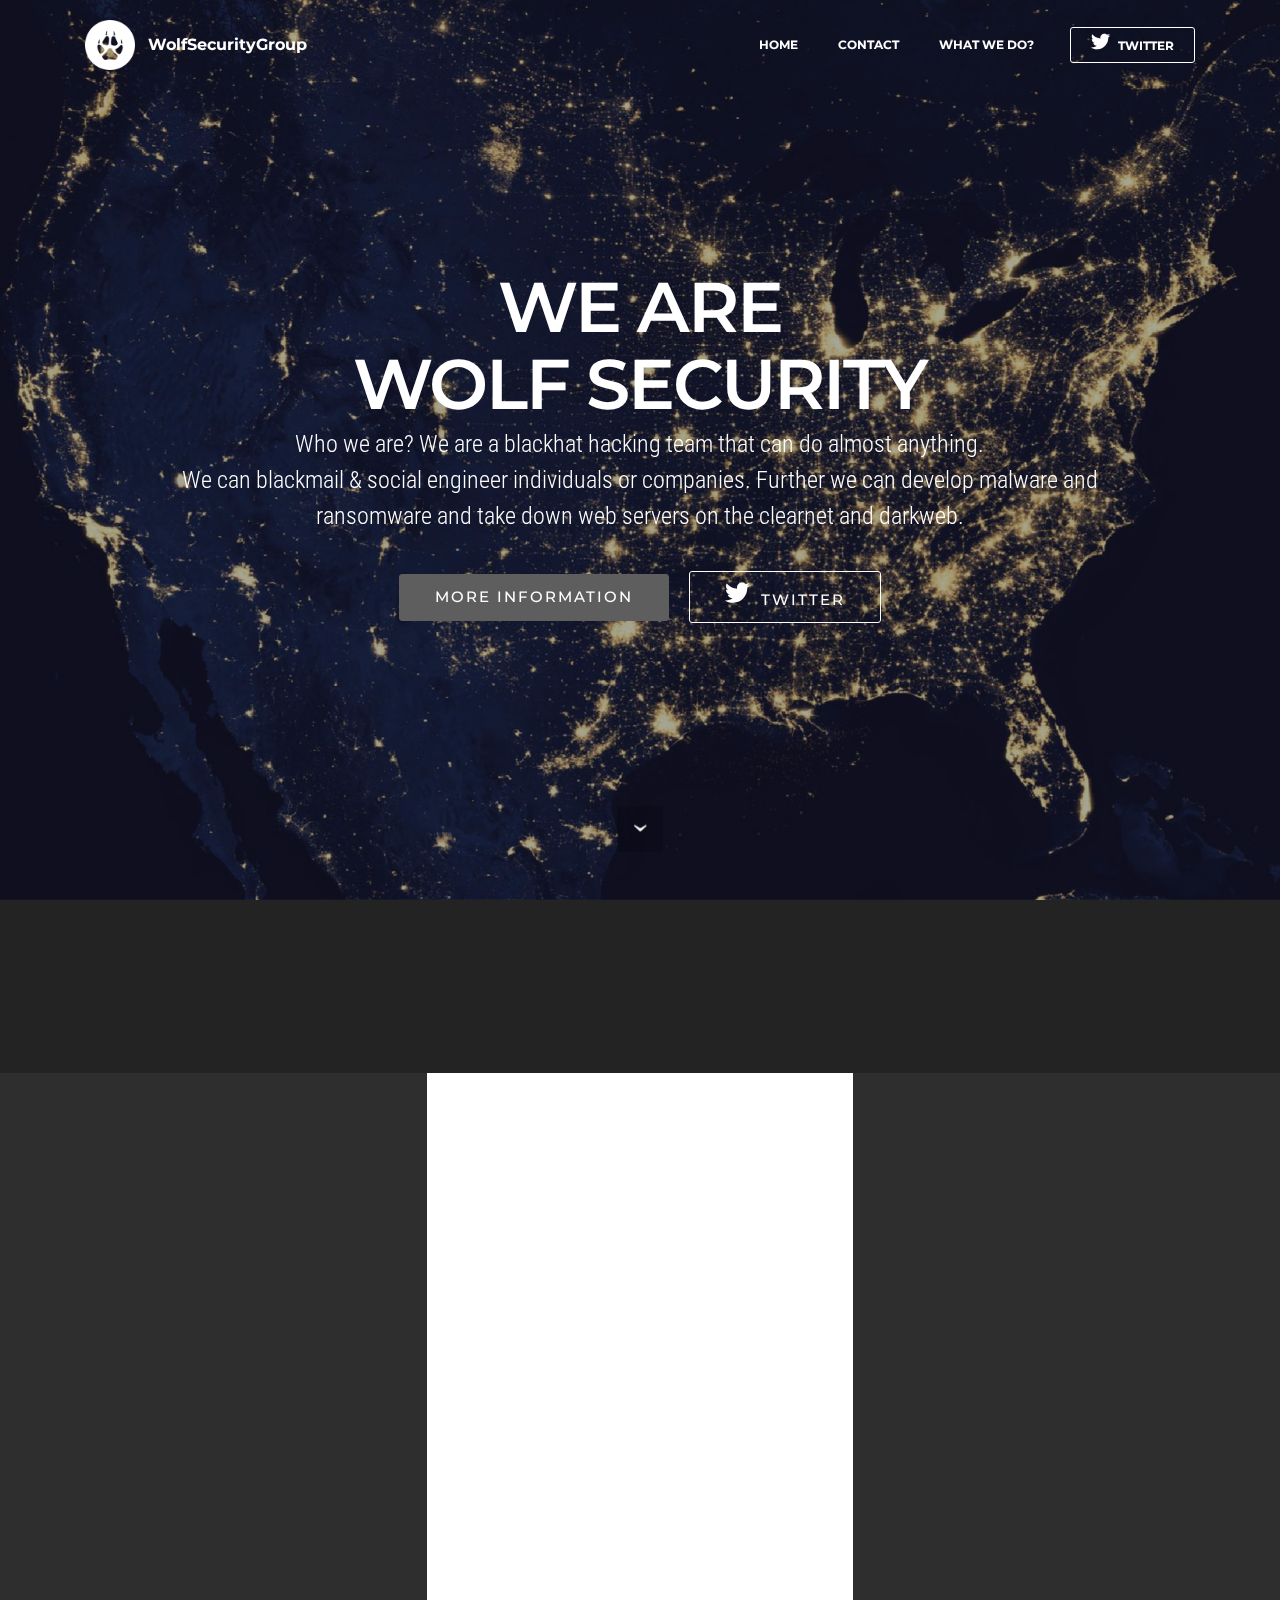
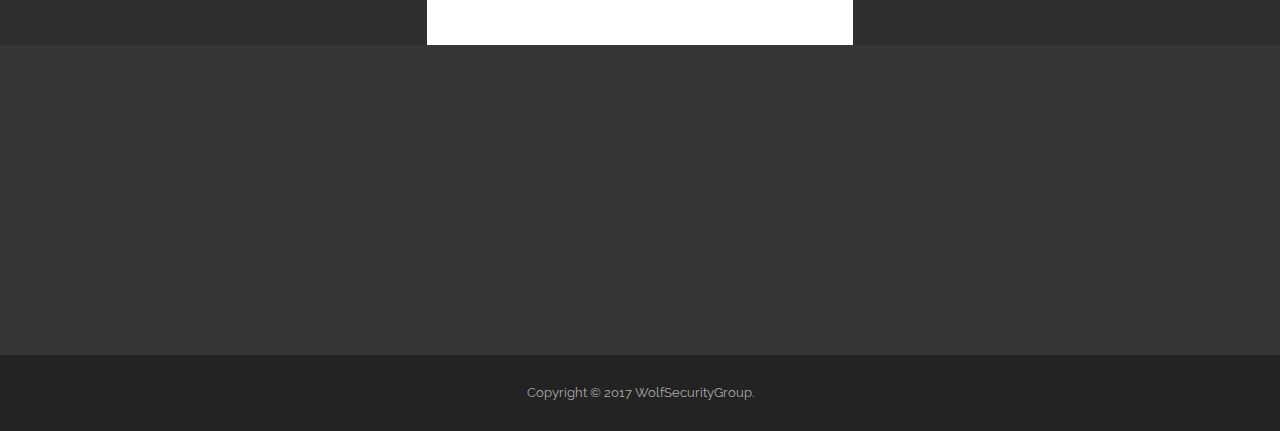
<file: index.html>
<!DOCTYPE html>
<html>
<head>
  <meta charset="UTF-8">
  <meta http-equiv="X-UA-Compatible" content="IE=edge">
  <meta name="viewport" content="width=device-width, initial-scale=1">
  <link rel="shortcut icon" href="assets/images/wolfsec-1-128x128.png" type="image/x-icon">
  <meta name="description" content="We are a blackhat hacking team capable of attacking individuals or companies.">
  <title>Wolf Security Group - Blackhat Hacking Group</title>
  <link rel="stylesheet" href="https://fonts.googleapis.com/css?family=Lora:400,700,400italic,700italic&amp;subset=latin">
  <link rel="stylesheet" href="https://fonts.googleapis.com/css?family=Montserrat:400,700">
  <link rel="stylesheet" href="https://fonts.googleapis.com/css?family=Raleway:100,100i,200,200i,300,300i,400,400i,500,500i,600,600i,700,700i,800,800i,900,900i">
  <link rel="stylesheet" href="assets/bootstrap-material-design-font/css/material.css">
  <link rel="stylesheet" href="assets/tether/tether.min.css">
  <link rel="stylesheet" href="assets/bootstrap/css/bootstrap.min.css">
  <link rel="stylesheet" href="assets/dropdown/css/style.css">
  <link rel="stylesheet" href="assets/animate.css/animate.min.css">
  <link rel="stylesheet" href="assets/socicon/css/styles.css">
  <link rel="stylesheet" href="assets/theme/css/style.css">
  <link rel="stylesheet" href="assets/mobirise/css/mbr-additional.css" type="text/css">
</head>
<body>
<section id="menu-0">

    <nav class="navbar navbar-dropdown bg-color transparent navbar-fixed-top">
        <div class="container">

            <div class="mbr-table">
                <div class="mbr-table-cell">

                    <div class="navbar-brand">
                        <a href="https://www.wolfsecuritygroup.ml" class="navbar-logo"><img src="assets/images/wolfsec-1-128x128.png" alt="WolfSecurityGroup"></a>
                        <a class="navbar-caption" href="https://www.wolfsecuritygroup.ml">WolfSecurityGroup</a>
                    </div>

                </div>
                <div class="mbr-table-cell">

                    <button class="navbar-toggler pull-xs-right hidden-md-up" type="button" data-toggle="collapse" data-target="#exCollapsingNavbar">
                        <div class="hamburger-icon"></div>
                    </button>

                    <ul class="nav-dropdown collapse pull-xs-right nav navbar-nav navbar-toggleable-sm" id="exCollapsingNavbar"><li class="nav-item"><a class="nav-link link" href="https://www.wolfsecuritygroup.ml">HOME</a></li><li class="nav-item"><a class="nav-link link" href="mailto:wolfsecurityteam@protonmail.com">CONTACT</a></li><li class="nav-item"><a class="nav-link link" href="index.html#header3-6">WHAT WE DO?</a></li><li class="nav-item nav-btn"><a class="nav-link btn btn-white btn-white-outline" href="https://twitter.com/WolfSecGroup" target="_blank"><span class="socicon socicon-twitter mbr-iconfont mbr-iconfont-btn"></span>TWITTER</a></li></ul>
                    <button hidden="" class="navbar-toggler navbar-close" type="button" data-toggle="collapse" data-target="#exCollapsingNavbar">
                        <div class="close-icon"></div>
                    </button>

                </div>
            </div>

        </div>
    </nav>

</section>

<section class="engine"><a rel="external" href="https://www.wolfsecuritygroup.ml">wolfsecuritygroup.ml</a></section><section class="mbr-section mbr-section-hero mbr-section-full mbr-parallax-background mbr-section-with-arrow mbr-after-navbar" id="header1-2" style="background-image: url(assets/images/mbr-1-2000x1333.jpg);">

    <div class="mbr-overlay" style="opacity: 0.4; background-color: rgb(35, 35, 35);"></div>

    <div class="mbr-table-cell">

        <div class="container">
            <div class="row">
                <div class="mbr-section col-md-10 col-md-offset-1 text-xs-center">

                    <h1 class="mbr-section-title display-1">WE ARE<br>WOLF SECURITY</h1>
                    <p class="mbr-section-lead lead"><span style="font-style: normal;">Who we are? We are a blackhat hacking team that can do almost anything.<br>We can blackmail &amp; social engineer individuals or companies. Further we can&nbsp;develop malware and ransomware and take down web servers on the clearnet and darkweb.</span></p>
                    <div class="mbr-section-btn"><a class="btn btn-lg btn-primary" href="#header3-6">MORE INFORMATION</a> <a class="btn btn-lg btn-white btn-white-outline" href="https://twitter.com/WolfSecGroup" target="_blank"><span class="socicon socicon-twitter mbr-iconfont mbr-iconfont-btn"></span>TWITTER</a> </div>
                </div>
            </div>
        </div>
    </div>

    <div class="mbr-arrow mbr-arrow-floating" aria-hidden="true"><a href="#header3-6"><i class="mbr-arrow-icon"></i></a></div>

</section>

<section class="mbr-section mbr-section__container article" id="header3-6" style="background-color: rgb(35, 35, 35); padding-top: 60px; padding-bottom: 60px;">
    <div class="container">
        <div class="row">
            <div class="col-xs-12">
                <h3 class="mbr-section-title display-2">WHAT WE DO?</h3>
                
            </div>
        </div>
    </div>
</section>

<section class="mbr-cards mbr-section mbr-section-nopadding" id="features1-5" style="background-color: rgb(255, 255, 255);">

        

    <div class="mbr-cards-row row striped">

        <div class="mbr-cards-col col-xs-12 col-lg-4" style="padding-top: 80px; padding-bottom: 80px;">
            <div class="container">
                <div class="card cart-block">
                    <div class="card-img"><img src="assets/images/mbr-600x398.jpg" class="card-img-top"></div>
                    <div class="card-block">
                        <h4 class="card-title">Social Engineering</h4>
                        
                        <p class="card-text">We are capable of social engineering any individual or company through E-mail or any social networking site.</p>
                        
                    </div>
                </div>
            </div>
        </div>
        <div class="mbr-cards-col col-xs-12 col-lg-4" style="padding-top: 80px; padding-bottom: 80px;">
            <div class="container">
                <div class="card cart-block">
                    <div class="card-img"><img src="assets/images/mbr-600x450.jpg" class="card-img-top"></div>
                    <div class="card-block">
                        <h4 class="card-title">Blackmail</h4>
                        
                        <p class="card-text">We can blackmail individuals or companies if we have good enough evidence of something.....bad of the person or company.</p>
                        
                    </div>
                </div>
            </div>
        </div>
        <div class="mbr-cards-col col-xs-12 col-lg-4" style="padding-top: 80px; padding-bottom: 80px;">
            <div class="container">
                <div class="card cart-block">
                    <div class="card-img"><img src="assets/images/mbr-600x400.jpg" class="card-img-top"></div>
                    <div class="card-block">
                        <h4 class="card-title">Malware Development</h4>
                        
                        <p class="card-text">We can develop any kind of walware like spyware and ransomware.</p>
                        
                    </div>
                </div>
            </div>
        </div>
        
        
        
    </div>
</section>

<section class="mbr-section mbr-section-md-padding" id="social-buttons4-7" style="background-color: rgb(53, 53, 53); padding-top: 90px; padding-bottom: 90px;">
    
    <div class="container">
        <div class="row">
            <div class="col-md-8 col-md-offset-2 text-xs-center">
                <h3 class="mbr-section-title display-2">SOCIAL</h3>
                <div><a class="btn btn-social" title="Twitter" target="_blank" href="https://twitter.com/WolfSecGroup"><i class="socicon socicon-twitter"></i></a>          </div>
            </div>
        </div>
    </div>
</section>

<footer class="mbr-small-footer mbr-section mbr-section-nopadding" id="footer1-4" style="background-color: rgb(35, 35, 35); padding-top: 1.75rem; padding-bottom: 1.75rem;">
    
    <div class="container">
        <p class="text-xs-center">Copyright © 2017 WolfSecurityGroup.</p>
    </div>
</footer>


  <script src="assets/web/assets/jquery/jquery.min.js"></script>
  <script src="assets/tether/tether.min.js"></script>
  <script src="assets/bootstrap/js/bootstrap.min.js"></script>
  <script src="assets/smooth-scroll/SmoothScroll.js"></script>
  <script src="assets/dropdown/js/script.min.js"></script>
  <script src="assets/touchSwipe/jquery.touchSwipe.min.js"></script>
  <script src="assets/viewportChecker/jquery.viewportchecker.js"></script>
  <script src="assets/jarallax/jarallax.js"></script>
  <script src="assets/theme/js/script.js"></script>
  
  
  <input name="animation" type="hidden">
  </body>
</html>
</file>
<file: assets/bootstrap-material-design-font/css/material.css>
@font-face {
  font-family: 'Material-Design-Icons';
  src: url('../fonts/Material-Design-Icons.eot?3ocs8m');
  src: url('../fonts/Material-Design-Icons.eot?#iefix3ocs8m') format('embedded-opentype'), url('../fonts/Material-Design-Icons.woff?3ocs8m') format('woff'), url('../fonts/Material-Design-Icons.ttf?3ocs8m') format('truetype'), url('../fonts/Material-Design-Icons.svg?3ocs8m#Material-Design-Icons') format('svg');
  font-weight: normal;
  font-style: normal;
}
[class^="mdi-"],
[class*="mdi-"] {
  speak: none;
  display: inline-block;
  font-style: normal;
  font-variant:normal;
  font-weight:normal;
  /*font-size:24px;*/
  line-height:1;
  font-family:'Material-Design-Icons' !important;
  text-rendering: auto;
  
  -webkit-font-smoothing: antialiased;
  -moz-osx-font-smoothing: grayscale;
  -webkit-transform: translate(0, 0);
      -ms-transform: translate(0, 0);
          transform: translate(0, 0);
}
[class^="mdi-"]:before,
[class*="mdi-"]:before {
  display: inline-block;
  speak: none;
  text-decoration: inherit;
}
[class^="mdi-"].pull-left,
[class*="mdi-"].pull-left {
  margin-right: .3em;
}
[class^="mdi-"].pull-right,
[class*="mdi-"].pull-right {
  margin-left: .3em;
}
[class^="mdi-"].mdi-lg:before,
[class*="mdi-"].mdi-lg:before,
[class^="mdi-"].mdi-lg:after,
[class*="mdi-"].mdi-lg:after {
  font-size: 1.33333333em;
  line-height: 0.75em;
  vertical-align: -15%;
}
[class^="mdi-"].mdi-2x:before,
[class*="mdi-"].mdi-2x:before,
[class^="mdi-"].mdi-2x:after,
[class*="mdi-"].mdi-2x:after {
  font-size: 2em;
}
[class^="mdi-"].mdi-3x:before,
[class*="mdi-"].mdi-3x:before,
[class^="mdi-"].mdi-3x:after,
[class*="mdi-"].mdi-3x:after {
  font-size: 3em;
}
[class^="mdi-"].mdi-4x:before,
[class*="mdi-"].mdi-4x:before,
[class^="mdi-"].mdi-4x:after,
[class*="mdi-"].mdi-4x:after {
  font-size: 4em;
}
[class^="mdi-"].mdi-5x:before,
[class*="mdi-"].mdi-5x:before,
[class^="mdi-"].mdi-5x:after,
[class*="mdi-"].mdi-5x:after {
  font-size: 5em;
}
[class^="mdi-device-signal-cellular-"]:after,
[class^="mdi-device-battery-"]:after,
[class^="mdi-device-battery-charging-"]:after,
[class^="mdi-device-signal-cellular-connected-no-internet-"]:after,
[class^="mdi-device-signal-wifi-"]:after,
[class^="mdi-device-signal-wifi-statusbar-not-connected"]:after,
.mdi-device-network-wifi:after {
  opacity: .3;
  position: absolute;
  left: 0;
  top: 0;
  z-index: 1;
  display: inline-block;
  speak: none;
  text-decoration: inherit;
}
[class^="mdi-device-signal-cellular-"]:after {
  content: "\e758";
}
[class^="mdi-device-battery-"]:after {
  content: "\e735";
}
[class^="mdi-device-battery-charging-"]:after {
  content: "\e733";
}
[class^="mdi-device-signal-cellular-connected-no-internet-"]:after {
  content: "\e75d";
}
[class^="mdi-device-signal-wifi-"]:after,
.mdi-device-network-wifi:after {
  content: "\e765";
}
[class^="mdi-device-signal-wifi-statusbasr-not-connected"]:after {
  content: "\e8f7";
}
.mdi-device-signal-cellular-off:after,
.mdi-device-signal-cellular-null:after,
.mdi-device-signal-cellular-no-sim:after,
.mdi-device-signal-wifi-off:after,
.mdi-device-signal-wifi-4-bar:after,
.mdi-device-signal-cellular-4-bar:after,
.mdi-device-battery-alert:after,
.mdi-device-signal-cellular-connected-no-internet-4-bar:after,
.mdi-device-battery-std:after,
.mdi-device-battery-full .mdi-device-battery-unknown:after {
  content: "";
}
.mdi-fw {
  width: 1.28571429em;
  text-align: center;
}
.mdi-ul {
  padding-left: 0;
  margin-left: 2.14285714em;
  list-style-type: none;
}
.mdi-ul > li {
  position: relative;
}
.mdi-li {
  position: absolute;
  left: -2.14285714em;
  width: 2.14285714em;
  top: 0.14285714em;
  text-align: center;
}
.mdi-li.mdi-lg {
  left: -1.85714286em;
}
.mdi-border {
  padding: .2em .25em .15em;
  border: solid 0.08em #eeeeee;
  border-radius: .1em;
}
.mdi-spin {
  -webkit-animation: mdi-spin 2s infinite linear;
  animation: mdi-spin 2s infinite linear;
  -webkit-transform-origin: 50% 50%;
  -ms-transform-origin: 50% 50%;
      transform-origin: 50% 50%;
}
.mdi-pulse {
  -webkit-animation: mdi-spin 1s steps(8) infinite;
  animation: mdi-spin 1s steps(8) infinite;
  -webkit-transform-origin: 50% 50%;
  -ms-transform-origin: 50% 50%;
      transform-origin: 50% 50%;
}
@-webkit-keyframes mdi-spin {
  0% {
    -webkit-transform: rotate(0deg);
    transform: rotate(0deg);
  }
  100% {
    -webkit-transform: rotate(359deg);
    transform: rotate(359deg);
  }
}
@keyframes mdi-spin {
  0% {
    -webkit-transform: rotate(0deg);
    transform: rotate(0deg);
  }
  100% {
    -webkit-transform: rotate(359deg);
    transform: rotate(359deg);
  }
}
.mdi-rotate-90 {
  filter: progid:DXImageTransform.Microsoft.BasicImage(rotation=1);
  -webkit-transform: rotate(90deg);
  -ms-transform: rotate(90deg);
  transform: rotate(90deg);
}
.mdi-rotate-180 {
  filter: progid:DXImageTransform.Microsoft.BasicImage(rotation=2);
  -webkit-transform: rotate(180deg);
  -ms-transform: rotate(180deg);
  transform: rotate(180deg);
}
.mdi-rotate-270 {
  filter: progid:DXImageTransform.Microsoft.BasicImage(rotation=3);
  -webkit-transform: rotate(270deg);
  -ms-transform: rotate(270deg);
  transform: rotate(270deg);
}
.mdi-flip-horizontal {
  filter: progid:DXImageTransform.Microsoft.BasicImage(rotation=0, mirror=1);
  -webkit-transform: scale(-1, 1);
  -ms-transform: scale(-1, 1);
  transform: scale(-1, 1);
}
.mdi-flip-vertical {
  filter: progid:DXImageTransform.Microsoft.BasicImage(rotation=2, mirror=1);
  -webkit-transform: scale(1, -1);
  -ms-transform: scale(1, -1);
  transform: scale(1, -1);
}
:root .mdi-rotate-90,
:root .mdi-rotate-180,
:root .mdi-rotate-270,
:root .mdi-flip-horizontal,
:root .mdi-flip-vertical {
  -webkit-filter: none;
          filter: none;
}
.mdi-stack {
  position: relative;
  display: inline-block;
  width: 2em;
  height: 2em;
  line-height: 2em;
  vertical-align: middle;
}
.mdi-stack-1x,
.mdi-stack-2x {
  position: absolute;
  left: 0;
  width: 100%;
  text-align: center;
}
.mdi-stack-1x {
  line-height: inherit;
}
.mdi-stack-2x {
  font-size: 2em;
}
.mdi-inverse {
  color: #ffffff;
}
/* Start Icons */
.mdi-action-3d-rotation:before {
  content: "\e600";
}
.mdi-action-accessibility:before {
  content: "\e601";
}
.mdi-action-account-balance-wallet:before {
  content: "\e602";
}
.mdi-action-account-balance:before {
  content: "\e603";
}
.mdi-action-account-box:before {
  content: "\e604";
}
.mdi-action-account-child:before {
  content: "\e605";
}
.mdi-action-account-circle:before {
  content: "\e606";
}
.mdi-action-add-shopping-cart:before {
  content: "\e607";
}
.mdi-action-alarm-add:before {
  content: "\e608";
}
.mdi-action-alarm-off:before {
  content: "\e609";
}
.mdi-action-alarm-on:before {
  content: "\e60a";
}
.mdi-action-alarm:before {
  content: "\e60b";
}
.mdi-action-android:before {
  content: "\e60c";
}
.mdi-action-announcement:before {
  content: "\e60d";
}
.mdi-action-aspect-ratio:before {
  content: "\e60e";
}
.mdi-action-assessment:before {
  content: "\e60f";
}
.mdi-action-assignment-ind:before {
  content: "\e610";
}
.mdi-action-assignment-late:before {
  content: "\e611";
}
.mdi-action-assignment-return:before {
  content: "\e612";
}
.mdi-action-assignment-returned:before {
  content: "\e613";
}
.mdi-action-assignment-turned-in:before {
  content: "\e614";
}
.mdi-action-assignment:before {
  content: "\e615";
}
.mdi-action-autorenew:before {
  content: "\e616";
}
.mdi-action-backup:before {
  content: "\e617";
}
.mdi-action-book:before {
  content: "\e618";
}
.mdi-action-bookmark-outline:before {
  content: "\e619";
}
.mdi-action-bookmark:before {
  content: "\e61a";
}
.mdi-action-bug-report:before {
  content: "\e61b";
}
.mdi-action-cached:before {
  content: "\e61c";
}
.mdi-action-check-circle:before {
  content: "\e61d";
}
.mdi-action-class:before {
  content: "\e61e";
}
.mdi-action-credit-card:before {
  content: "\e61f";
}
.mdi-action-dashboard:before {
  content: "\e620";
}
.mdi-action-delete:before {
  content: "\e621";
}
.mdi-action-description:before {
  content: "\e622";
}
.mdi-action-dns:before {
  content: "\e623";
}
.mdi-action-done-all:before {
  content: "\e624";
}
.mdi-action-done:before {
  content: "\e625";
}
.mdi-action-event:before {
  content: "\e626";
}
.mdi-action-exit-to-app:before {
  content: "\e627";
}
.mdi-action-explore:before {
  content: "\e628";
}
.mdi-action-extension:before {
  content: "\e629";
}
.mdi-action-face-unlock:before {
  content: "\e62a";
}
.mdi-action-favorite-outline:before {
  content: "\e62b";
}
.mdi-action-favorite:before {
  content: "\e62c";
}
.mdi-action-find-in-page:before {
  content: "\e62d";
}
.mdi-action-find-replace:before {
  content: "\e62e";
}
.mdi-action-flip-to-back:before {
  content: "\e62f";
}
.mdi-action-flip-to-front:before {
  content: "\e630";
}
.mdi-action-get-app:before {
  content: "\e631";
}
.mdi-action-grade:before {
  content: "\e632";
}
.mdi-action-group-work:before {
  content: "\e633";
}
.mdi-action-help:before {
  content: "\e634";
}
.mdi-action-highlight-remove:before {
  content: "\e635";
}
.mdi-action-history:before {
  content: "\e636";
}
.mdi-action-home:before {
  content: "\e637";
}
.mdi-action-https:before {
  content: "\e638";
}
.mdi-action-info-outline:before {
  content: "\e639";
}
.mdi-action-info:before {
  content: "\e63a";
}
.mdi-action-input:before {
  content: "\e63b";
}
.mdi-action-invert-colors:before {
  content: "\e63c";
}
.mdi-action-label-outline:before {
  content: "\e63d";
}
.mdi-action-label:before {
  content: "\e63e";
}
.mdi-action-language:before {
  content: "\e63f";
}
.mdi-action-launch:before {
  content: "\e640";
}
.mdi-action-list:before {
  content: "\e641";
}
.mdi-action-lock-open:before {
  content: "\e642";
}
.mdi-action-lock-outline:before {
  content: "\e643";
}
.mdi-action-lock:before {
  content: "\e644";
}
.mdi-action-loyalty:before {
  content: "\e645";
}
.mdi-action-markunread-mailbox:before {
  content: "\e646";
}
.mdi-action-note-add:before {
  content: "\e647";
}
.mdi-action-open-in-browser:before {
  content: "\e648";
}
.mdi-action-open-in-new:before {
  content: "\e649";
}
.mdi-action-open-with:before {
  content: "\e64a";
}
.mdi-action-pageview:before {
  content: "\e64b";
}
.mdi-action-payment:before {
  content: "\e64c";
}
.mdi-action-perm-camera-mic:before {
  content: "\e64d";
}
.mdi-action-perm-contact-cal:before {
  content: "\e64e";
}
.mdi-action-perm-data-setting:before {
  content: "\e64f";
}
.mdi-action-perm-device-info:before {
  content: "\e650";
}
.mdi-action-perm-identity:before {
  content: "\e651";
}
.mdi-action-perm-media:before {
  content: "\e652";
}
.mdi-action-perm-phone-msg:before {
  content: "\e653";
}
.mdi-action-perm-scan-wifi:before {
  content: "\e654";
}
.mdi-action-picture-in-picture:before {
  content: "\e655";
}
.mdi-action-polymer:before {
  content: "\e656";
}
.mdi-action-print:before {
  content: "\e657";
}
.mdi-action-query-builder:before {
  content: "\e658";
}
.mdi-action-question-answer:before {
  content: "\e659";
}
.mdi-action-receipt:before {
  content: "\e65a";
}
.mdi-action-redeem:before {
  content: "\e65b";
}
.mdi-action-reorder:before {
  content: "\e65c";
}
.mdi-action-report-problem:before {
  content: "\e65d";
}
.mdi-action-restore:before {
  content: "\e65e";
}
.mdi-action-room:before {
  content: "\e65f";
}
.mdi-action-schedule:before {
  content: "\e660";
}
.mdi-action-search:before {
  content: "\e661";
}
.mdi-action-settings-applications:before {
  content: "\e662";
}
.mdi-action-settings-backup-restore:before {
  content: "\e663";
}
.mdi-action-settings-bluetooth:before {
  content: "\e664";
}
.mdi-action-settings-cell:before {
  content: "\e665";
}
.mdi-action-settings-display:before {
  content: "\e666";
}
.mdi-action-settings-ethernet:before {
  content: "\e667";
}
.mdi-action-settings-input-antenna:before {
  content: "\e668";
}
.mdi-action-settings-input-component:before {
  content: "\e669";
}
.mdi-action-settings-input-composite:before {
  content: "\e66a";
}
.mdi-action-settings-input-hdmi:before {
  content: "\e66b";
}
.mdi-action-settings-input-svideo:before {
  content: "\e66c";
}
.mdi-action-settings-overscan:before {
  content: "\e66d";
}
.mdi-action-settings-phone:before {
  content: "\e66e";
}
.mdi-action-settings-power:before {
  content: "\e66f";
}
.mdi-action-settings-remote:before {
  content: "\e670";
}
.mdi-action-settings-voice:before {
  content: "\e671";
}
.mdi-action-settings:before {
  content: "\e672";
}
.mdi-action-shop-two:before {
  content: "\e673";
}
.mdi-action-shop:before {
  content: "\e674";
}
.mdi-action-shopping-basket:before {
  content: "\e675";
}
.mdi-action-shopping-cart:before {
  content: "\e676";
}
.mdi-action-speaker-notes:before {
  content: "\e677";
}
.mdi-action-spellcheck:before {
  content: "\e678";
}
.mdi-action-star-rate:before {
  content: "\e679";
}
.mdi-action-stars:before {
  content: "\e67a";
}
.mdi-action-store:before {
  content: "\e67b";
}
.mdi-action-subject:before {
  content: "\e67c";
}
.mdi-action-supervisor-account:before {
  content: "\e67d";
}
.mdi-action-swap-horiz:before {
  content: "\e67e";
}
.mdi-action-swap-vert-circle:before {
  content: "\e67f";
}
.mdi-action-swap-vert:before {
  content: "\e680";
}
.mdi-action-system-update-tv:before {
  content: "\e681";
}
.mdi-action-tab-unselected:before {
  content: "\e682";
}
.mdi-action-tab:before {
  content: "\e683";
}
.mdi-action-theaters:before {
  content: "\e684";
}
.mdi-action-thumb-down:before {
  content: "\e685";
}
.mdi-action-thumb-up:before {
  content: "\e686";
}
.mdi-action-thumbs-up-down:before {
  content: "\e687";
}
.mdi-action-toc:before {
  content: "\e688";
}
.mdi-action-today:before {
  content: "\e689";
}
.mdi-action-track-changes:before {
  content: "\e68a";
}
.mdi-action-translate:before {
  content: "\e68b";
}
.mdi-action-trending-down:before {
  content: "\e68c";
}
.mdi-action-trending-neutral:before {
  content: "\e68d";
}
.mdi-action-trending-up:before {
  content: "\e68e";
}
.mdi-action-turned-in-not:before {
  content: "\e68f";
}
.mdi-action-turned-in:before {
  content: "\e690";
}
.mdi-action-verified-user:before {
  content: "\e691";
}
.mdi-action-view-agenda:before {
  content: "\e692";
}
.mdi-action-view-array:before {
  content: "\e693";
}
.mdi-action-view-carousel:before {
  content: "\e694";
}
.mdi-action-view-column:before {
  content: "\e695";
}
.mdi-action-view-day:before {
  content: "\e696";
}
.mdi-action-view-headline:before {
  content: "\e697";
}
.mdi-action-view-list:before {
  content: "\e698";
}
.mdi-action-view-module:before {
  content: "\e699";
}
.mdi-action-view-quilt:before {
  content: "\e69a";
}
.mdi-action-view-stream:before {
  content: "\e69b";
}
.mdi-action-view-week:before {
  content: "\e69c";
}
.mdi-action-visibility-off:before {
  content: "\e69d";
}
.mdi-action-visibility:before {
  content: "\e69e";
}
.mdi-action-wallet-giftcard:before {
  content: "\e69f";
}
.mdi-action-wallet-membership:before {
  content: "\e6a0";
}
.mdi-action-wallet-travel:before {
  content: "\e6a1";
}
.mdi-action-work:before {
  content: "\e6a2";
}
.mdi-alert-error:before {
  content: "\e6a3";
}
.mdi-alert-warning:before {
  content: "\e6a4";
}
.mdi-av-album:before {
  content: "\e6a5";
}
.mdi-av-closed-caption:before {
  content: "\e6a6";
}
.mdi-av-equalizer:before {
  content: "\e6a7";
}
.mdi-av-explicit:before {
  content: "\e6a8";
}
.mdi-av-fast-forward:before {
  content: "\e6a9";
}
.mdi-av-fast-rewind:before {
  content: "\e6aa";
}
.mdi-av-games:before {
  content: "\e6ab";
}
.mdi-av-hearing:before {
  content: "\e6ac";
}
.mdi-av-high-quality:before {
  content: "\e6ad";
}
.mdi-av-loop:before {
  content: "\e6ae";
}
.mdi-av-mic-none:before {
  content: "\e6af";
}
.mdi-av-mic-off:before {
  content: "\e6b0";
}
.mdi-av-mic:before {
  content: "\e6b1";
}
.mdi-av-movie:before {
  content: "\e6b2";
}
.mdi-av-my-library-add:before {
  content: "\e6b3";
}
.mdi-av-my-library-books:before {
  content: "\e6b4";
}
.mdi-av-my-library-music:before {
  content: "\e6b5";
}
.mdi-av-new-releases:before {
  content: "\e6b6";
}
.mdi-av-not-interested:before {
  content: "\e6b7";
}
.mdi-av-pause-circle-fill:before {
  content: "\e6b8";
}
.mdi-av-pause-circle-outline:before {
  content: "\e6b9";
}
.mdi-av-pause:before {
  content: "\e6ba";
}
.mdi-av-play-arrow:before {
  content: "\e6bb";
}
.mdi-av-play-circle-fill:before {
  content: "\e6bc";
}
.mdi-av-play-circle-outline:before {
  content: "\e6bd";
}
.mdi-av-play-shopping-bag:before {
  content: "\e6be";
}
.mdi-av-playlist-add:before {
  content: "\e6bf";
}
.mdi-av-queue-music:before {
  content: "\e6c0";
}
.mdi-av-queue:before {
  content: "\e6c1";
}
.mdi-av-radio:before {
  content: "\e6c2";
}
.mdi-av-recent-actors:before {
  content: "\e6c3";
}
.mdi-av-repeat-one:before {
  content: "\e6c4";
}
.mdi-av-repeat:before {
  content: "\e6c5";
}
.mdi-av-replay:before {
  content: "\e6c6";
}
.mdi-av-shuffle:before {
  content: "\e6c7";
}
.mdi-av-skip-next:before {
  content: "\e6c8";
}
.mdi-av-skip-previous:before {
  content: "\e6c9";
}
.mdi-av-snooze:before {
  content: "\e6ca";
}
.mdi-av-stop:before {
  content: "\e6cb";
}
.mdi-av-subtitles:before {
  content: "\e6cc";
}
.mdi-av-surround-sound:before {
  content: "\e6cd";
}
.mdi-av-timer:before {
  content: "\e6ce";
}
.mdi-av-video-collection:before {
  content: "\e6cf";
}
.mdi-av-videocam-off:before {
  content: "\e6d0";
}
.mdi-av-videocam:before {
  content: "\e6d1";
}
.mdi-av-volume-down:before {
  content: "\e6d2";
}
.mdi-av-volume-mute:before {
  content: "\e6d3";
}
.mdi-av-volume-off:before {
  content: "\e6d4";
}
.mdi-av-volume-up:before {
  content: "\e6d5";
}
.mdi-av-web:before {
  content: "\e6d6";
}
.mdi-communication-business:before {
  content: "\e6d7";
}
.mdi-communication-call-end:before {
  content: "\e6d8";
}
.mdi-communication-call-made:before {
  content: "\e6d9";
}
.mdi-communication-call-merge:before {
  content: "\e6da";
}
.mdi-communication-call-missed:before {
  content: "\e6db";
}
.mdi-communication-call-received:before {
  content: "\e6dc";
}
.mdi-communication-call-split:before {
  content: "\e6dd";
}
.mdi-communication-call:before {
  content: "\e6de";
}
.mdi-communication-chat:before {
  content: "\e6df";
}
.mdi-communication-clear-all:before {
  content: "\e6e0";
}
.mdi-communication-comment:before {
  content: "\e6e1";
}
.mdi-communication-contacts:before {
  content: "\e6e2";
}
.mdi-communication-dialer-sip:before {
  content: "\e6e3";
}
.mdi-communication-dialpad:before {
  content: "\e6e4";
}
.mdi-communication-dnd-on:before {
  content: "\e6e5";
}
.mdi-communication-email:before {
  content: "\e6e6";
}
.mdi-communication-forum:before {
  content: "\e6e7";
}
.mdi-communication-import-export:before {
  content: "\e6e8";
}
.mdi-communication-invert-colors-off:before {
  content: "\e6e9";
}
.mdi-communication-invert-colors-on:before {
  content: "\e6ea";
}
.mdi-communication-live-help:before {
  content: "\e6eb";
}
.mdi-communication-location-off:before {
  content: "\e6ec";
}
.mdi-communication-location-on:before {
  content: "\e6ed";
}
.mdi-communication-message:before {
  content: "\e6ee";
}
.mdi-communication-messenger:before {
  content: "\e6ef";
}
.mdi-communication-no-sim:before {
  content: "\e6f0";
}
.mdi-communication-phone:before {
  content: "\e6f1";
}
.mdi-communication-portable-wifi-off:before {
  content: "\e6f2";
}
.mdi-communication-quick-contacts-dialer:before {
  content: "\e6f3";
}
.mdi-communication-quick-contacts-mail:before {
  content: "\e6f4";
}
.mdi-communication-ring-volume:before {
  content: "\e6f5";
}
.mdi-communication-stay-current-landscape:before {
  content: "\e6f6";
}
.mdi-communication-stay-current-portrait:before {
  content: "\e6f7";
}
.mdi-communication-stay-primary-landscape:before {
  content: "\e6f8";
}
.mdi-communication-stay-primary-portrait:before {
  content: "\e6f9";
}
.mdi-communication-swap-calls:before {
  content: "\e6fa";
}
.mdi-communication-textsms:before {
  content: "\e6fb";
}
.mdi-communication-voicemail:before {
  content: "\e6fc";
}
.mdi-communication-vpn-key:before {
  content: "\e6fd";
}
.mdi-content-add-box:before {
  content: "\e6fe";
}
.mdi-content-add-circle-outline:before {
  content: "\e6ff";
}
.mdi-content-add-circle:before {
  content: "\e700";
}
.mdi-content-add:before {
  content: "\e701";
}
.mdi-content-archive:before {
  content: "\e702";
}
.mdi-content-backspace:before {
  content: "\e703";
}
.mdi-content-block:before {
  content: "\e704";
}
.mdi-content-clear:before {
  content: "\e705";
}
.mdi-content-content-copy:before {
  content: "\e706";
}
.mdi-content-content-cut:before {
  content: "\e707";
}
.mdi-content-content-paste:before {
  content: "\e708";
}
.mdi-content-create:before {
  content: "\e709";
}
.mdi-content-drafts:before {
  content: "\e70a";
}
.mdi-content-filter-list:before {
  content: "\e70b";
}
.mdi-content-flag:before {
  content: "\e70c";
}
.mdi-content-forward:before {
  content: "\e70d";
}
.mdi-content-gesture:before {
  content: "\e70e";
}
.mdi-content-inbox:before {
  content: "\e70f";
}
.mdi-content-link:before {
  content: "\e710";
}
.mdi-content-mail:before {
  content: "\e711";
}
.mdi-content-markunread:before {
  content: "\e712";
}
.mdi-content-redo:before {
  content: "\e713";
}
.mdi-content-remove-circle-outline:before {
  content: "\e714";
}
.mdi-content-remove-circle:before {
  content: "\e715";
}
.mdi-content-remove:before {
  content: "\e716";
}
.mdi-content-reply-all:before {
  content: "\e717";
}
.mdi-content-reply:before {
  content: "\e718";
}
.mdi-content-report:before {
  content: "\e719";
}
.mdi-content-save:before {
  content: "\e71a";
}
.mdi-content-select-all:before {
  content: "\e71b";
}
.mdi-content-send:before {
  content: "\e71c";
}
.mdi-content-sort:before {
  content: "\e71d";
}
.mdi-content-text-format:before {
  content: "\e71e";
}
.mdi-content-undo:before {
  content: "\e71f";
}
.mdi-editor-attach-file:before {
  content: "\e776";
}
.mdi-editor-attach-money:before {
  content: "\e777";
}
.mdi-editor-border-all:before {
  content: "\e778";
}
.mdi-editor-border-bottom:before {
  content: "\e779";
}
.mdi-editor-border-clear:before {
  content: "\e77a";
}
.mdi-editor-border-color:before {
  content: "\e77b";
}
.mdi-editor-border-horizontal:before {
  content: "\e77c";
}
.mdi-editor-border-inner:before {
  content: "\e77d";
}
.mdi-editor-border-left:before {
  content: "\e77e";
}
.mdi-editor-border-outer:before {
  content: "\e77f";
}
.mdi-editor-border-right:before {
  content: "\e780";
}
.mdi-editor-border-style:before {
  content: "\e781";
}
.mdi-editor-border-top:before {
  content: "\e782";
}
.mdi-editor-border-vertical:before {
  content: "\e783";
}
.mdi-editor-format-align-center:before {
  content: "\e784";
}
.mdi-editor-format-align-justify:before {
  content: "\e785";
}
.mdi-editor-format-align-left:before {
  content: "\e786";
}
.mdi-editor-format-align-right:before {
  content: "\e787";
}
.mdi-editor-format-bold:before {
  content: "\e788";
}
.mdi-editor-format-clear:before {
  content: "\e789";
}
.mdi-editor-format-color-fill:before {
  content: "\e78a";
}
.mdi-editor-format-color-reset:before {
  content: "\e78b";
}
.mdi-editor-format-color-text:before {
  content: "\e78c";
}
.mdi-editor-format-indent-decrease:before {
  content: "\e78d";
}
.mdi-editor-format-indent-increase:before {
  content: "\e78e";
}
.mdi-editor-format-italic:before {
  content: "\e78f";
}
.mdi-editor-format-line-spacing:before {
  content: "\e790";
}
.mdi-editor-format-list-bulleted:before {
  content: "\e791";
}
.mdi-editor-format-list-numbered:before {
  content: "\e792";
}
.mdi-editor-format-paint:before {
  content: "\e793";
}
.mdi-editor-format-quote:before {
  content: "\e794";
}
.mdi-editor-format-size:before {
  content: "\e795";
}
.mdi-editor-format-strikethrough:before {
  content: "\e796";
}
.mdi-editor-format-textdirection-l-to-r:before {
  content: "\e797";
}
.mdi-editor-format-textdirection-r-to-l:before {
  content: "\e798";
}
.mdi-editor-format-underline:before {
  content: "\e799";
}
.mdi-editor-functions:before {
  content: "\e79a";
}
.mdi-editor-insert-chart:before {
  content: "\e79b";
}
.mdi-editor-insert-comment:before {
  content: "\e79c";
}
.mdi-editor-insert-drive-file:before {
  content: "\e79d";
}
.mdi-editor-insert-emoticon:before {
  content: "\e79e";
}
.mdi-editor-insert-invitation:before {
  content: "\e79f";
}
.mdi-editor-insert-link:before {
  content: "\e7a0";
}
.mdi-editor-insert-photo:before {
  content: "\e7a1";
}
.mdi-editor-merge-type:before {
  content: "\e7a2";
}
.mdi-editor-mode-comment:before {
  content: "\e7a3";
}
.mdi-editor-mode-edit:before {
  content: "\e7a4";
}
.mdi-editor-publish:before {
  content: "\e7a5";
}
.mdi-editor-vertical-align-bottom:before {
  content: "\e7a6";
}
.mdi-editor-vertical-align-center:before {
  content: "\e7a7";
}
.mdi-editor-vertical-align-top:before {
  content: "\e7a8";
}
.mdi-editor-wrap-text:before {
  content: "\e7a9";
}
.mdi-file-attachment:before {
  content: "\e7aa";
}
.mdi-file-cloud-circle:before {
  content: "\e7ab";
}
.mdi-file-cloud-done:before {
  content: "\e7ac";
}
.mdi-file-cloud-download:before {
  content: "\e7ad";
}
.mdi-file-cloud-off:before {
  content: "\e7ae";
}
.mdi-file-cloud-queue:before {
  content: "\e7af";
}
.mdi-file-cloud-upload:before {
  content: "\e7b0";
}
.mdi-file-cloud:before {
  content: "\e7b1";
}
.mdi-file-file-download:before {
  content: "\e7b2";
}
.mdi-file-file-upload:before {
  content: "\e7b3";
}
.mdi-file-folder-open:before {
  content: "\e7b4";
}
.mdi-file-folder-shared:before {
  content: "\e7b5";
}
.mdi-file-folder:before {
  content: "\e7b6";
}
.mdi-device-access-alarm:before {
  content: "\e720";
}
.mdi-device-access-alarms:before {
  content: "\e721";
}
.mdi-device-access-time:before {
  content: "\e722";
}
.mdi-device-add-alarm:before {
  content: "\e723";
}
.mdi-device-airplanemode-off:before {
  content: "\e724";
}
.mdi-device-airplanemode-on:before {
  content: "\e725";
}
.mdi-device-battery-20:before {
  content: "\e726";
}
.mdi-device-battery-30:before {
  content: "\e727";
}
.mdi-device-battery-50:before {
  content: "\e728";
}
.mdi-device-battery-60:before {
  content: "\e729";
}
.mdi-device-battery-80:before {
  content: "\e72a";
}
.mdi-device-battery-90:before {
  content: "\e72b";
}
.mdi-device-battery-alert:before {
  content: "\e72c";
}
.mdi-device-battery-charging-20:before {
  content: "\e72d";
}
.mdi-device-battery-charging-30:before {
  content: "\e72e";
}
.mdi-device-battery-charging-50:before {
  content: "\e72f";
}
.mdi-device-battery-charging-60:before {
  content: "\e730";
}
.mdi-device-battery-charging-80:before {
  content: "\e731";
}
.mdi-device-battery-charging-90:before {
  content: "\e732";
}
.mdi-device-battery-charging-full:before {
  content: "\e733";
}
.mdi-device-battery-full:before {
  content: "\e734";
}
.mdi-device-battery-std:before {
  content: "\e735";
}
.mdi-device-battery-unknown:before {
  content: "\e736";
}
.mdi-device-bluetooth-connected:before {
  content: "\e737";
}
.mdi-device-bluetooth-disabled:before {
  content: "\e738";
}
.mdi-device-bluetooth-searching:before {
  content: "\e739";
}
.mdi-device-bluetooth:before {
  content: "\e73a";
}
.mdi-device-brightness-auto:before {
  content: "\e73b";
}
.mdi-device-brightness-high:before {
  content: "\e73c";
}
.mdi-device-brightness-low:before {
  content: "\e73d";
}
.mdi-device-brightness-medium:before {
  content: "\e73e";
}
.mdi-device-data-usage:before {
  content: "\e73f";
}
.mdi-device-developer-mode:before {
  content: "\e740";
}
.mdi-device-devices:before {
  content: "\e741";
}
.mdi-device-dvr:before {
  content: "\e742";
}
.mdi-device-gps-fixed:before {
  content: "\e743";
}
.mdi-device-gps-not-fixed:before {
  content: "\e744";
}
.mdi-device-gps-off:before {
  content: "\e745";
}
.mdi-device-location-disabled:before {
  content: "\e746";
}
.mdi-device-location-searching:before {
  content: "\e747";
}
.mdi-device-multitrack-audio:before {
  content: "\e748";
}
.mdi-device-network-cell:before {
  content: "\e749";
}
.mdi-device-network-wifi:before {
  content: "\e74a";
}
.mdi-device-nfc:before {
  content: "\e74b";
}
.mdi-device-now-wallpaper:before {
  content: "\e74c";
}
.mdi-device-now-widgets:before {
  content: "\e74d";
}
.mdi-device-screen-lock-landscape:before {
  content: "\e74e";
}
.mdi-device-screen-lock-portrait:before {
  content: "\e74f";
}
.mdi-device-screen-lock-rotation:before {
  content: "\e750";
}
.mdi-device-screen-rotation:before {
  content: "\e751";
}
.mdi-device-sd-storage:before {
  content: "\e752";
}
.mdi-device-settings-system-daydream:before {
  content: "\e753";
}
.mdi-device-signal-cellular-0-bar:before {
  content: "\e754";
}
.mdi-device-signal-cellular-1-bar:before {
  content: "\e755";
}
.mdi-device-signal-cellular-2-bar:before {
  content: "\e756";
}
.mdi-device-signal-cellular-3-bar:before {
  content: "\e757";
}
.mdi-device-signal-cellular-4-bar:before {
  content: "\e758";
}
.mdi-signal-wifi-statusbar-connected-no-internet-after:before {
  content: "\e8f6";
}
.mdi-device-signal-cellular-connected-no-internet-0-bar:before {
  content: "\e759";
}
.mdi-device-signal-cellular-connected-no-internet-1-bar:before {
  content: "\e75a";
}
.mdi-device-signal-cellular-connected-no-internet-2-bar:before {
  content: "\e75b";
}
.mdi-device-signal-cellular-connected-no-internet-3-bar:before {
  content: "\e75c";
}
.mdi-device-signal-cellular-connected-no-internet-4-bar:before {
  content: "\e75d";
}
.mdi-device-signal-cellular-no-sim:before {
  content: "\e75e";
}
.mdi-device-signal-cellular-null:before {
  content: "\e75f";
}
.mdi-device-signal-cellular-off:before {
  content: "\e760";
}
.mdi-device-signal-wifi-0-bar:before {
  content: "\e761";
}
.mdi-device-signal-wifi-1-bar:before {
  content: "\e762";
}
.mdi-device-signal-wifi-2-bar:before {
  content: "\e763";
}
.mdi-device-signal-wifi-3-bar:before {
  content: "\e764";
}
.mdi-device-signal-wifi-4-bar:before {
  content: "\e765";
}
.mdi-device-signal-wifi-off:before {
  content: "\e766";
}
.mdi-device-signal-wifi-statusbar-1-bar:before {
  content: "\e767";
}
.mdi-device-signal-wifi-statusbar-2-bar:before {
  content: "\e768";
}
.mdi-device-signal-wifi-statusbar-3-bar:before {
  content: "\e769";
}
.mdi-device-signal-wifi-statusbar-4-bar:before {
  content: "\e76a";
}
.mdi-device-signal-wifi-statusbar-connected-no-internet-:before {
  content: "\e76b";
}
.mdi-device-signal-wifi-statusbar-connected-no-internet:before {
  content: "\e76f";
}
.mdi-device-signal-wifi-statusbar-connected-no-internet-2:before {
  content: "\e76c";
}
.mdi-device-signal-wifi-statusbar-connected-no-internet-3:before {
  content: "\e76d";
}
.mdi-device-signal-wifi-statusbar-connected-no-internet-4:before {
  content: "\e76e";
}
.mdi-signal-wifi-statusbar-not-connected-after:before {
  content: "\e8f7";
}
.mdi-device-signal-wifi-statusbar-not-connected:before {
  content: "\e770";
}
.mdi-device-signal-wifi-statusbar-null:before {
  content: "\e771";
}
.mdi-device-storage:before {
  content: "\e772";
}
.mdi-device-usb:before {
  content: "\e773";
}
.mdi-device-wifi-lock:before {
  content: "\e774";
}
.mdi-device-wifi-tethering:before {
  content: "\e775";
}
.mdi-hardware-cast-connected:before {
  content: "\e7b7";
}
.mdi-hardware-cast:before {
  content: "\e7b8";
}
.mdi-hardware-computer:before {
  content: "\e7b9";
}
.mdi-hardware-desktop-mac:before {
  content: "\e7ba";
}
.mdi-hardware-desktop-windows:before {
  content: "\e7bb";
}
.mdi-hardware-dock:before {
  content: "\e7bc";
}
.mdi-hardware-gamepad:before {
  content: "\e7bd";
}
.mdi-hardware-headset-mic:before {
  content: "\e7be";
}
.mdi-hardware-headset:before {
  content: "\e7bf";
}
.mdi-hardware-keyboard-alt:before {
  content: "\e7c0";
}
.mdi-hardware-keyboard-arrow-down:before {
  content: "\e7c1";
}
.mdi-hardware-keyboard-arrow-left:before {
  content: "\e7c2";
}
.mdi-hardware-keyboard-arrow-right:before {
  content: "\e7c3";
}
.mdi-hardware-keyboard-arrow-up:before {
  content: "\e7c4";
}
.mdi-hardware-keyboard-backspace:before {
  content: "\e7c5";
}
.mdi-hardware-keyboard-capslock:before {
  content: "\e7c6";
}
.mdi-hardware-keyboard-control:before {
  content: "\e7c7";
}
.mdi-hardware-keyboard-hide:before {
  content: "\e7c8";
}
.mdi-hardware-keyboard-return:before {
  content: "\e7c9";
}
.mdi-hardware-keyboard-tab:before {
  content: "\e7ca";
}
.mdi-hardware-keyboard-voice:before {
  content: "\e7cb";
}
.mdi-hardware-keyboard:before {
  content: "\e7cc";
}
.mdi-hardware-laptop-chromebook:before {
  content: "\e7cd";
}
.mdi-hardware-laptop-mac:before {
  content: "\e7ce";
}
.mdi-hardware-laptop-windows:before {
  content: "\e7cf";
}
.mdi-hardware-laptop:before {
  content: "\e7d0";
}
.mdi-hardware-memory:before {
  content: "\e7d1";
}
.mdi-hardware-mouse:before {
  content: "\e7d2";
}
.mdi-hardware-phone-android:before {
  content: "\e7d3";
}
.mdi-hardware-phone-iphone:before {
  content: "\e7d4";
}
.mdi-hardware-phonelink-off:before {
  content: "\e7d5";
}
.mdi-hardware-phonelink:before {
  content: "\e7d6";
}
.mdi-hardware-security:before {
  content: "\e7d7";
}
.mdi-hardware-sim-card:before {
  content: "\e7d8";
}
.mdi-hardware-smartphone:before {
  content: "\e7d9";
}
.mdi-hardware-speaker:before {
  content: "\e7da";
}
.mdi-hardware-tablet-android:before {
  content: "\e7db";
}
.mdi-hardware-tablet-mac:before {
  content: "\e7dc";
}
.mdi-hardware-tablet:before {
  content: "\e7dd";
}
.mdi-hardware-tv:before {
  content: "\e7de";
}
.mdi-hardware-watch:before {
  content: "\e7df";
}
.mdi-image-add-to-photos:before {
  content: "\e7e0";
}
.mdi-image-adjust:before {
  content: "\e7e1";
}
.mdi-image-assistant-photo:before {
  content: "\e7e2";
}
.mdi-image-audiotrack:before {
  content: "\e7e3";
}
.mdi-image-blur-circular:before {
  content: "\e7e4";
}
.mdi-image-blur-linear:before {
  content: "\e7e5";
}
.mdi-image-blur-off:before {
  content: "\e7e6";
}
.mdi-image-blur-on:before {
  content: "\e7e7";
}
.mdi-image-brightness-1:before {
  content: "\e7e8";
}
.mdi-image-brightness-2:before {
  content: "\e7e9";
}
.mdi-image-brightness-3:before {
  content: "\e7ea";
}
.mdi-image-brightness-4:before {
  content: "\e7eb";
}
.mdi-image-brightness-5:before {
  content: "\e7ec";
}
.mdi-image-brightness-6:before {
  content: "\e7ed";
}
.mdi-image-brightness-7:before {
  content: "\e7ee";
}
.mdi-image-brush:before {
  content: "\e7ef";
}
.mdi-image-camera-alt:before {
  content: "\e7f0";
}
.mdi-image-camera-front:before {
  content: "\e7f1";
}
.mdi-image-camera-rear:before {
  content: "\e7f2";
}
.mdi-image-camera-roll:before {
  content: "\e7f3";
}
.mdi-image-camera:before {
  content: "\e7f4";
}
.mdi-image-center-focus-strong:before {
  content: "\e7f5";
}
.mdi-image-center-focus-weak:before {
  content: "\e7f6";
}
.mdi-image-collections:before {
  content: "\e7f7";
}
.mdi-image-color-lens:before {
  content: "\e7f8";
}
.mdi-image-colorize:before {
  content: "\e7f9";
}
.mdi-image-compare:before {
  content: "\e7fa";
}
.mdi-image-control-point-duplicate:before {
  content: "\e7fb";
}
.mdi-image-control-point:before {
  content: "\e7fc";
}
.mdi-image-crop-3-2:before {
  content: "\e7fd";
}
.mdi-image-crop-5-4:before {
  content: "\e7fe";
}
.mdi-image-crop-7-5:before {
  content: "\e7ff";
}
.mdi-image-crop-16-9:before {
  content: "\e800";
}
.mdi-image-crop-din:before {
  content: "\e801";
}
.mdi-image-crop-free:before {
  content: "\e802";
}
.mdi-image-crop-landscape:before {
  content: "\e803";
}
.mdi-image-crop-original:before {
  content: "\e804";
}
.mdi-image-crop-portrait:before {
  content: "\e805";
}
.mdi-image-crop-square:before {
  content: "\e806";
}
.mdi-image-crop:before {
  content: "\e807";
}
.mdi-image-dehaze:before {
  content: "\e808";
}
.mdi-image-details:before {
  content: "\e809";
}
.mdi-image-edit:before {
  content: "\e80a";
}
.mdi-image-exposure-minus-1:before {
  content: "\e80b";
}
.mdi-image-exposure-minus-2:before {
  content: "\e80c";
}
.mdi-image-exposure-plus-1:before {
  content: "\e80d";
}
.mdi-image-exposure-plus-2:before {
  content: "\e80e";
}
.mdi-image-exposure-zero:before {
  content: "\e80f";
}
.mdi-image-exposure:before {
  content: "\e810";
}
.mdi-image-filter-1:before {
  content: "\e811";
}
.mdi-image-filter-2:before {
  content: "\e812";
}
.mdi-image-filter-3:before {
  content: "\e813";
}
.mdi-image-filter-4:before {
  content: "\e814";
}
.mdi-image-filter-5:before {
  content: "\e815";
}
.mdi-image-filter-6:before {
  content: "\e816";
}
.mdi-image-filter-7:before {
  content: "\e817";
}
.mdi-image-filter-8:before {
  content: "\e818";
}
.mdi-image-filter-9-plus:before {
  content: "\e819";
}
.mdi-image-filter-9:before {
  content: "\e81a";
}
.mdi-image-filter-b-and-w:before {
  content: "\e81b";
}
.mdi-image-filter-center-focus:before {
  content: "\e81c";
}
.mdi-image-filter-drama:before {
  content: "\e81d";
}
.mdi-image-filter-frames:before {
  content: "\e81e";
}
.mdi-image-filter-hdr:before {
  content: "\e81f";
}
.mdi-image-filter-none:before {
  content: "\e820";
}
.mdi-image-filter-tilt-shift:before {
  content: "\e821";
}
.mdi-image-filter-vintage:before {
  content: "\e822";
}
.mdi-image-filter:before {
  content: "\e823";
}
.mdi-image-flare:before {
  content: "\e824";
}
.mdi-image-flash-auto:before {
  content: "\e825";
}
.mdi-image-flash-off:before {
  content: "\e826";
}
.mdi-image-flash-on:before {
  content: "\e827";
}
.mdi-image-flip:before {
  content: "\e828";
}
.mdi-image-gradient:before {
  content: "\e829";
}
.mdi-image-grain:before {
  content: "\e82a";
}
.mdi-image-grid-off:before {
  content: "\e82b";
}
.mdi-image-grid-on:before {
  content: "\e82c";
}
.mdi-image-hdr-off:before {
  content: "\e82d";
}
.mdi-image-hdr-on:before {
  content: "\e82e";
}
.mdi-image-hdr-strong:before {
  content: "\e82f";
}
.mdi-image-hdr-weak:before {
  content: "\e830";
}
.mdi-image-healing:before {
  content: "\e831";
}
.mdi-image-image-aspect-ratio:before {
  content: "\e832";
}
.mdi-image-image:before {
  content: "\e833";
}
.mdi-image-iso:before {
  content: "\e834";
}
.mdi-image-landscape:before {
  content: "\e835";
}
.mdi-image-leak-add:before {
  content: "\e836";
}
.mdi-image-leak-remove:before {
  content: "\e837";
}
.mdi-image-lens:before {
  content: "\e838";
}
.mdi-image-looks-3:before {
  content: "\e839";
}
.mdi-image-looks-4:before {
  content: "\e83a";
}
.mdi-image-looks-5:before {
  content: "\e83b";
}
.mdi-image-looks-6:before {
  content: "\e83c";
}
.mdi-image-looks-one:before {
  content: "\e83d";
}
.mdi-image-looks-two:before {
  content: "\e83e";
}
.mdi-image-looks:before {
  content: "\e83f";
}
.mdi-image-loupe:before {
  content: "\e840";
}
.mdi-image-movie-creation:before {
  content: "\e841";
}
.mdi-image-nature-people:before {
  content: "\e842";
}
.mdi-image-nature:before {
  content: "\e843";
}
.mdi-image-navigate-before:before {
  content: "\e844";
}
.mdi-image-navigate-next:before {
  content: "\e845";
}
.mdi-image-palette:before {
  content: "\e846";
}
.mdi-image-panorama-fisheye:before {
  content: "\e847";
}
.mdi-image-panorama-horizontal:before {
  content: "\e848";
}
.mdi-image-panorama-vertical:before {
  content: "\e849";
}
.mdi-image-panorama-wide-angle:before {
  content: "\e84a";
}
.mdi-image-panorama:before {
  content: "\e84b";
}
.mdi-image-photo-album:before {
  content: "\e84c";
}
.mdi-image-photo-camera:before {
  content: "\e84d";
}
.mdi-image-photo-library:before {
  content: "\e84e";
}
.mdi-image-photo:before {
  content: "\e84f";
}
.mdi-image-portrait:before {
  content: "\e850";
}
.mdi-image-remove-red-eye:before {
  content: "\e851";
}
.mdi-image-rotate-left:before {
  content: "\e852";
}
.mdi-image-rotate-right:before {
  content: "\e853";
}
.mdi-image-slideshow:before {
  content: "\e854";
}
.mdi-image-straighten:before {
  content: "\e855";
}
.mdi-image-style:before {
  content: "\e856";
}
.mdi-image-switch-camera:before {
  content: "\e857";
}
.mdi-image-switch-video:before {
  content: "\e858";
}
.mdi-image-tag-faces:before {
  content: "\e859";
}
.mdi-image-texture:before {
  content: "\e85a";
}
.mdi-image-timelapse:before {
  content: "\e85b";
}
.mdi-image-timer-3:before {
  content: "\e85c";
}
.mdi-image-timer-10:before {
  content: "\e85d";
}
.mdi-image-timer-auto:before {
  content: "\e85e";
}
.mdi-image-timer-off:before {
  content: "\e85f";
}
.mdi-image-timer:before {
  content: "\e860";
}
.mdi-image-tonality:before {
  content: "\e861";
}
.mdi-image-transform:before {
  content: "\e862";
}
.mdi-image-tune:before {
  content: "\e863";
}
.mdi-image-wb-auto:before {
  content: "\e864";
}
.mdi-image-wb-cloudy:before {
  content: "\e865";
}
.mdi-image-wb-incandescent:before {
  content: "\e866";
}
.mdi-image-wb-irradescent:before {
  content: "\e867";
}
.mdi-image-wb-sunny:before {
  content: "\e868";
}
.mdi-maps-beenhere:before {
  content: "\e869";
}
.mdi-maps-directions-bike:before {
  content: "\e86a";
}
.mdi-maps-directions-bus:before {
  content: "\e86b";
}
.mdi-maps-directions-car:before {
  content: "\e86c";
}
.mdi-maps-directions-ferry:before {
  content: "\e86d";
}
.mdi-maps-directions-subway:before {
  content: "\e86e";
}
.mdi-maps-directions-train:before {
  content: "\e86f";
}
.mdi-maps-directions-transit:before {
  content: "\e870";
}
.mdi-maps-directions-walk:before {
  content: "\e871";
}
.mdi-maps-directions:before {
  content: "\e872";
}
.mdi-maps-flight:before {
  content: "\e873";
}
.mdi-maps-hotel:before {
  content: "\e874";
}
.mdi-maps-layers-clear:before {
  content: "\e875";
}
.mdi-maps-layers:before {
  content: "\e876";
}
.mdi-maps-local-airport:before {
  content: "\e877";
}
.mdi-maps-local-atm:before {
  content: "\e878";
}
.mdi-maps-local-attraction:before {
  content: "\e879";
}
.mdi-maps-local-bar:before {
  content: "\e87a";
}
.mdi-maps-local-cafe:before {
  content: "\e87b";
}
.mdi-maps-local-car-wash:before {
  content: "\e87c";
}
.mdi-maps-local-convenience-store:before {
  content: "\e87d";
}
.mdi-maps-local-drink:before {
  content: "\e87e";
}
.mdi-maps-local-florist:before {
  content: "\e87f";
}
.mdi-maps-local-gas-station:before {
  content: "\e880";
}
.mdi-maps-local-grocery-store:before {
  content: "\e881";
}
.mdi-maps-local-hospital:before {
  content: "\e882";
}
.mdi-maps-local-hotel:before {
  content: "\e883";
}
.mdi-maps-local-laundry-service:before {
  content: "\e884";
}
.mdi-maps-local-library:before {
  content: "\e885";
}
.mdi-maps-local-mall:before {
  content: "\e886";
}
.mdi-maps-local-movies:before {
  content: "\e887";
}
.mdi-maps-local-offer:before {
  content: "\e888";
}
.mdi-maps-local-parking:before {
  content: "\e889";
}
.mdi-maps-local-pharmacy:before {
  content: "\e88a";
}
.mdi-maps-local-phone:before {
  content: "\e88b";
}
.mdi-maps-local-pizza:before {
  content: "\e88c";
}
.mdi-maps-local-play:before {
  content: "\e88d";
}
.mdi-maps-local-post-office:before {
  content: "\e88e";
}
.mdi-maps-local-print-shop:before {
  content: "\e88f";
}
.mdi-maps-local-restaurant:before {
  content: "\e890";
}
.mdi-maps-local-see:before {
  content: "\e891";
}
.mdi-maps-local-shipping:before {
  content: "\e892";
}
.mdi-maps-local-taxi:before {
  content: "\e893";
}
.mdi-maps-location-history:before {
  content: "\e894";
}
.mdi-maps-map:before {
  content: "\e895";
}
.mdi-maps-my-location:before {
  content: "\e896";
}
.mdi-maps-navigation:before {
  content: "\e897";
}
.mdi-maps-pin-drop:before {
  content: "\e898";
}
.mdi-maps-place:before {
  content: "\e899";
}
.mdi-maps-rate-review:before {
  content: "\e89a";
}
.mdi-maps-restaurant-menu:before {
  content: "\e89b";
}
.mdi-maps-satellite:before {
  content: "\e89c";
}
.mdi-maps-store-mall-directory:before {
  content: "\e89d";
}
.mdi-maps-terrain:before {
  content: "\e89e";
}
.mdi-maps-traffic:before {
  content: "\e89f";
}
.mdi-navigation-apps:before {
  content: "\e8a0";
}
.mdi-navigation-arrow-back:before {
  content: "\e8a1";
}
.mdi-navigation-arrow-drop-down-circle:before {
  content: "\e8a2";
}
.mdi-navigation-arrow-drop-down:before {
  content: "\e8a3";
}
.mdi-navigation-arrow-drop-up:before {
  content: "\e8a4";
}
.mdi-navigation-arrow-forward:before {
  content: "\e8a5";
}
.mdi-navigation-cancel:before {
  content: "\e8a6";
}
.mdi-navigation-check:before {
  content: "\e8a7";
}
.mdi-navigation-chevron-left:before {
  content: "\e8a8";
}
.mdi-navigation-chevron-right:before {
  content: "\e8a9";
}
.mdi-navigation-close:before {
  content: "\e8aa";
}
.mdi-navigation-expand-less:before {
  content: "\e8ab";
}
.mdi-navigation-expand-more:before {
  content: "\e8ac";
}
.mdi-navigation-fullscreen-exit:before {
  content: "\e8ad";
}
.mdi-navigation-fullscreen:before {
  content: "\e8ae";
}
.mdi-navigation-menu:before {
  content: "\e8af";
}
.mdi-navigation-more-horiz:before {
  content: "\e8b0";
}
.mdi-navigation-more-vert:before {
  content: "\e8b1";
}
.mdi-navigation-refresh:before {
  content: "\e8b2";
}
.mdi-navigation-unfold-less:before {
  content: "\e8b3";
}
.mdi-navigation-unfold-more:before {
  content: "\e8b4";
}
.mdi-notification-adb:before {
  content: "\e8b5";
}
.mdi-notification-bluetooth-audio:before {
  content: "\e8b6";
}
.mdi-notification-disc-full:before {
  content: "\e8b7";
}
.mdi-notification-dnd-forwardslash:before {
  content: "\e8b8";
}
.mdi-notification-do-not-disturb:before {
  content: "\e8b9";
}
.mdi-notification-drive-eta:before {
  content: "\e8ba";
}
.mdi-notification-event-available:before {
  content: "\e8bb";
}
.mdi-notification-event-busy:before {
  content: "\e8bc";
}
.mdi-notification-event-note:before {
  content: "\e8bd";
}
.mdi-notification-folder-special:before {
  content: "\e8be";
}
.mdi-notification-mms:before {
  content: "\e8bf";
}
.mdi-notification-more:before {
  content: "\e8c0";
}
.mdi-notification-network-locked:before {
  content: "\e8c1";
}
.mdi-notification-phone-bluetooth-speaker:before {
  content: "\e8c2";
}
.mdi-notification-phone-forwarded:before {
  content: "\e8c3";
}
.mdi-notification-phone-in-talk:before {
  content: "\e8c4";
}
.mdi-notification-phone-locked:before {
  content: "\e8c5";
}
.mdi-notification-phone-missed:before {
  content: "\e8c6";
}
.mdi-notification-phone-paused:before {
  content: "\e8c7";
}
.mdi-notification-play-download:before {
  content: "\e8c8";
}
.mdi-notification-play-install:before {
  content: "\e8c9";
}
.mdi-notification-sd-card:before {
  content: "\e8ca";
}
.mdi-notification-sim-card-alert:before {
  content: "\e8cb";
}
.mdi-notification-sms-failed:before {
  content: "\e8cc";
}
.mdi-notification-sms:before {
  content: "\e8cd";
}
.mdi-notification-sync-disabled:before {
  content: "\e8ce";
}
.mdi-notification-sync-problem:before {
  content: "\e8cf";
}
.mdi-notification-sync:before {
  content: "\e8d0";
}
.mdi-notification-system-update:before {
  content: "\e8d1";
}
.mdi-notification-tap-and-play:before {
  content: "\e8d2";
}
.mdi-notification-time-to-leave:before {
  content: "\e8d3";
}
.mdi-notification-vibration:before {
  content: "\e8d4";
}
.mdi-notification-voice-chat:before {
  content: "\e8d5";
}
.mdi-notification-vpn-lock:before {
  content: "\e8d6";
}
.mdi-social-cake:before {
  content: "\e8d7";
}
.mdi-social-domain:before {
  content: "\e8d8";
}
.mdi-social-group-add:before {
  content: "\e8d9";
}
.mdi-social-group:before {
  content: "\e8da";
}
.mdi-social-location-city:before {
  content: "\e8db";
}
.mdi-social-mood:before {
  content: "\e8dc";
}
.mdi-social-notifications-none:before {
  content: "\e8dd";
}
.mdi-social-notifications-off:before {
  content: "\e8de";
}
.mdi-social-notifications-on:before {
  content: "\e8df";
}
.mdi-social-notifications-paused:before {
  content: "\e8e0";
}
.mdi-social-notifications:before {
  content: "\e8e1";
}
.mdi-social-pages:before {
  content: "\e8e2";
}
.mdi-social-party-mode:before {
  content: "\e8e3";
}
.mdi-social-people-outline:before {
  content: "\e8e4";
}
.mdi-social-people:before {
  content: "\e8e5";
}
.mdi-social-person-add:before {
  content: "\e8e6";
}
.mdi-social-person-outline:before {
  content: "\e8e7";
}
.mdi-social-person:before {
  content: "\e8e8";
}
.mdi-social-plus-one:before {
  content: "\e8e9";
}
.mdi-social-poll:before {
  content: "\e8ea";
}
.mdi-social-public:before {
  content: "\e8eb";
}
.mdi-social-school:before {
  content: "\e8ec";
}
.mdi-social-share:before {
  content: "\e8ed";
}
.mdi-social-whatshot:before {
  content: "\e8ee";
}
.mdi-toggle-check-box-outline-blank:before {
  content: "\e8ef";
}
.mdi-toggle-check-box:before {
  content: "\e8f0";
}
.mdi-toggle-radio-button-off:before {
  content: "\e8f1";
}
.mdi-toggle-radio-button-on:before {
  content: "\e8f2";
}
.mdi-toggle-star-half:before {
  content: "\e8f3";
}
.mdi-toggle-star-outline:before {
  content: "\e8f4";
}
.mdi-toggle-star:before {
  content: "\e8f5";
}
</file>
<file: assets/dropdown/css/style.css>
.navbar-dropdown {
  left: 0;
  padding: 0;
  position: absolute;
  right: 0;
  top: 0;
  transition: all 0.45s ease;
  z-index: 1030; }
  .navbar-dropdown .navbar-brand {
    float: none;
    font-size: 0;
    padding: 1.25rem 0;
    position: relative;
    transition: padding 0.25s ease;
    white-space: nowrap; }
    .navbar-dropdown .navbar-brand::before {
      content: "";
      display: inline-block;
      height: 100%;
      vertical-align: middle; }
  .navbar-dropdown .navbar-logo,
  .navbar-dropdown .navbar-caption {
    display: inline-block;
    vertical-align: middle; }
  .navbar-dropdown .navbar-logo {
    margin-right: 0.8rem;
    transition: margin 0.3s ease-in-out; }
    .navbar-dropdown .navbar-logo img {
      height: 3.125rem;
      transition: all 0.3s ease-in-out; }
  .navbar-dropdown .mbr-table-cell {
    height: 5.625rem; }
  .navbar-dropdown .navbar-caption {
    font-family: "Montserrat";
    font-size: 1rem;
    font-weight: 700;
    white-space: normal; }
    .navbar-dropdown .navbar-caption, .navbar-dropdown .navbar-caption:hover {
      color: inherit;
      text-decoration: none; }
  .navbar-dropdown.navbar-fixed-top {
    position: fixed; }
  .navbar-dropdown.bg-color.transparent {
    background: none !important; }
  .navbar-dropdown.navbar-short .navbar-brand {
    padding: 0.625rem 0; }
  .navbar-dropdown.navbar-short .navbar-logo {
    margin-right: 0.5rem; }
    .navbar-dropdown.navbar-short .navbar-logo img {
      height: 2.375rem; }
  .navbar-dropdown.navbar-short .mbr-table-cell {
    height: 3.625rem; }
  .navbar-dropdown .navbar-close {
    left: 0.6875rem;
    position: fixed;
    top: 0.75rem;
    z-index: 1000; }
  .navbar-dropdown.opened {
    background: none !important; }
    .navbar-dropdown.opened .navbar-brand,
    .navbar-dropdown.opened .navbar-toggler {
      display: none; }
  .navbar-dropdown .hamburger-icon {
    content: "";
    width: 16px;
    -webkit-box-shadow: 0 -6px 0 1px,0 0 0 1px,0 6px 0 1px;
    -moz-box-shadow: 0 -6px 0 1px,0 0 0 1px,0 6px 0 1px;
    box-shadow: 0 -6px 0 1px,0 0 0 1px,0 6px 0 1px; }
  .navbar-dropdown .close-icon {
    position: relative;
    width: 21px;
    height: 21px;
    overflow: hidden; }
    .navbar-dropdown .close-icon::before, .navbar-dropdown .close-icon::after {
      content: '';
      position: absolute;
      height: 2px;
      width: 100%;
      top: 50%;
      left: 0;
      margin-top: -1px; }
    .navbar-dropdown .close-icon::before {
      transform: rotate(45deg);
      -ms-transform: rotate(45deg);
      -webkit-transform: rotate(45deg); }
    .navbar-dropdown .close-icon::after {
      transform: rotate(-45deg);
      -ms-transform: rotate(-45deg);
      -webkit-transform: rotate(-45deg); }

.dropdown-menu .dropdown-toggle[data-toggle="dropdown-submenu"]::after {
  border-bottom: 0.35em solid transparent;
  border-left: 0.35em solid;
  border-right: 0;
  border-top: 0.35em solid transparent;
  margin-left: 0.3rem; }

.dropdown-menu .dropdown-item:focus {
  outline: 0; }

.nav-dropdown {
  display: table !important;
  font-family: "Montserrat";
  font-size: 0.75rem;
  font-weight: 700;
  height: auto !important; }
  .nav-dropdown .nav-item {
    display: table-cell;
    float: none;
    vertical-align: middle; }
  .nav-dropdown .nav-btn {
    padding-left: 1rem; }
  .nav-dropdown .link {
    margin: 1.667em;
    padding: 0;
    transition: color .2s ease-in-out; }
    .nav-dropdown .link.dropdown-toggle {
      margin-right: 2.583em; }
      .nav-dropdown .link.dropdown-toggle::after {
        margin-left: .25rem;
        border-top: 0.35em solid;
        border-right: 0.35em solid transparent;
        border-left: 0.35em solid transparent;
        border-bottom: 0; }
      .nav-dropdown .link.dropdown-toggle::after {
        display: block;
        margin-top: -0.1667em;
        position: absolute;
        right: 1.3333em;
        top: 50%; }
      .nav-dropdown .link.dropdown-toggle[aria-expanded="true"] {
        margin: 0;
        padding: 1.667em 2.583em 1.667em 1.667em; }
  .nav-dropdown .link::after,
  .nav-dropdown .dropdown-item::after {
    color: inherit; }
  .nav-dropdown .btn {
    font-size: 0.75rem;
    font-weight: 700;
    letter-spacing: 0;
    margin-bottom: 0;
    padding-left: 1.25rem;
    padding-right: 1.25rem; }
  .nav-dropdown .dropdown-menu {
    border-radius: 0;
    border: 0;
    left: 0;
    margin: 0;
    padding-bottom: 1.25rem;
    padding-top: 1.25rem; }
  .nav-dropdown .dropdown-submenu {
    left: 100%;
    margin-left: 0.125rem;
    margin-top: -1.25rem;
    top: 0; }
  .nav-dropdown .dropdown-item {
    font-size: 0.8125rem;
    font-weight: 500;
    line-height: 2;
    padding: 0.3846em 4.615em 0.3846em 1.5385em;
    position: relative;
    transition: color .2s ease-in-out, background-color .2s ease-in-out; }
    .nav-dropdown .dropdown-item::after {
      margin-top: -0.3077em;
      position: absolute;
      right: 1.1538em;
      top: 50%; }
    .nav-dropdown .dropdown-item:focus, .nav-dropdown .dropdown-item:hover {
      background: none; }

@media (max-width: 767px) {
  .nav-dropdown.navbar-toggleable-sm {
    bottom: 0;
    display: none;
    left: 0;
    overflow-x: hidden;
    position: fixed;
    top: 0;
    transform: translateX(-100%);
    -ms-transform: translateX(-100%);
    -webkit-transform: translateX(-100%);
    width: 18.75rem;
    z-index: 999; } }
.nav-dropdown.navbar-toggleable-xl {
  bottom: 0;
  display: none;
  left: 0;
  overflow-x: hidden;
  position: fixed;
  top: 0;
  transform: translateX(-100%);
  -ms-transform: translateX(-100%);
  -webkit-transform: translateX(-100%);
  width: 18.75rem;
  z-index: 999; }

.nav-dropdown-sm {
  display: block !important;
  overflow-x: hidden;
  overflow: auto;
  padding-top: 3.875rem; }
  .nav-dropdown-sm::after {
    content: "";
    display: block;
    height: 3rem;
    width: 100%; }
  .nav-dropdown-sm.collapse.in ~ .navbar-close {
    display: block !important; }
  .nav-dropdown-sm.collapsing, .nav-dropdown-sm.collapse.in {
    transform: translateX(0);
    -ms-transform: translateX(0);
    -webkit-transform: translateX(0);
    transition: all 0.25s ease-out;
    -webkit-transition: all 0.25s ease-out; }
  .nav-dropdown-sm.collapsing[aria-expanded="false"] {
    transform: translateX(-100%);
    -ms-transform: translateX(-100%);
    -webkit-transform: translateX(-100%); }
  .nav-dropdown-sm .nav-item {
    display: block;
    margin-left: 0 !important;
    padding-left: 0; }
  .nav-dropdown-sm .link,
  .nav-dropdown-sm .dropdown-item {
    border-top: 1px dotted rgba(255, 255, 255, 0.1);
    font-size: 0.8125rem;
    line-height: 1.6;
    margin: 0 !important;
    padding: 0.875rem 2.4rem 0.875rem 1.5625rem !important;
    position: relative;
    white-space: normal; }
    .nav-dropdown-sm .link:focus, .nav-dropdown-sm .link:hover,
    .nav-dropdown-sm .dropdown-item:focus,
    .nav-dropdown-sm .dropdown-item:hover {
      background: rgba(0, 0, 0, 0.2) !important; }
  .nav-dropdown-sm .nav-btn {
    position: relative;
    padding: 1.5625rem 1.5625rem 0 1.5625rem; }
    .nav-dropdown-sm .nav-btn::before {
      border-top: 1px dotted rgba(255, 255, 255, 0.1);
      content: "";
      left: 0;
      position: absolute;
      top: 0;
      width: 100%; }
    .nav-dropdown-sm .nav-btn + .nav-btn {
      padding-top: 0.625rem; }
      .nav-dropdown-sm .nav-btn + .nav-btn::before {
        display: none; }
  .nav-dropdown-sm .btn {
    padding: 0.625rem 0; }
  .nav-dropdown-sm .dropdown-toggle::after {
    position: absolute;
    right: 1.25rem;
    top: 50%;
    margin-top: -0.154em; }
  .nav-dropdown-sm .dropdown-toggle[data-toggle="dropdown-submenu"]::after {
    margin-left: .25rem;
    border-top: 0.35em solid;
    border-right: 0.35em solid transparent;
    border-left: 0.35em solid transparent;
    border-bottom: 0; }
  .nav-dropdown-sm .dropdown-toggle[data-toggle="dropdown-submenu"][aria-expanded="true"]::after {
    border-top: 0;
    border-right: 0.35em solid transparent;
    border-left: 0.35em solid transparent;
    border-bottom: 0.35em solid; }
  .nav-dropdown-sm .dropdown-menu {
    margin: 0;
    padding: 0;
    position: relative;
    top: 0;
    left: 0;
    width: 100%;
    border: 0;
    float: none;
    border-radius: 0;
    background: none; }

.is-builder .nav-dropdown.collapsing {
  transition: none !important; }

/*# sourceMappingURL=style.css.map */
</file>
<file: assets/socicon/css/styles.css>
@charset "UTF-8";

@font-face {
  font-family: "socicon";
  src:url("../fonts/socicon.eot");
  src:url("../fonts/socicon.eot?#iefix") format("embedded-opentype"),
    url("../fonts/socicon.woff") format("woff"),
    url("../fonts/socicon.ttf") format("truetype"),
    url("../fonts/socicon.svg#socicon") format("svg");
  font-weight: normal;
  font-style: normal;

}

[data-icon]:before {
  font-family: "socicon" !important;
  content: attr(data-icon);
  font-style: normal !important;
  font-weight: normal !important;
  font-variant: normal !important;
  text-transform: none !important;
  speak: none;
  line-height: 1;
  -webkit-font-smoothing: antialiased;
  -moz-osx-font-smoothing: grayscale;
}

[class^="socicon-"]:before,
[class*=" socicon-"]:before {
  font-family: "socicon" !important;
  font-style: normal !important;
  font-weight: normal !important;
  font-variant: normal !important;
  text-transform: none !important;
  speak: none;
  line-height: 1;
  -webkit-font-smoothing: antialiased;
  -moz-osx-font-smoothing: grayscale;
}

.socicon-modelmayhem:before {
  content: "\e000";
}
.socicon-mixcloud:before {
  content: "\e001";
}
.socicon-drupal:before {
  content: "\e002";
}
.socicon-swarm:before {
  content: "\e003";
}
.socicon-istock:before {
  content: "\e004";
}
.socicon-yammer:before {
  content: "\e005";
}
.socicon-ello:before {
  content: "\e006";
}
.socicon-stackoverflow:before {
  content: "\e007";
}
.socicon-persona:before {
  content: "\e008";
}
.socicon-triplej:before {
  content: "\e009";
}
.socicon-houzz:before {
  content: "\e00a";
}
.socicon-rss:before {
  content: "\e00b";
}
.socicon-paypal:before {
  content: "\e00c";
}
.socicon-odnoklassniki:before {
  content: "\e00d";
}
.socicon-airbnb:before {
  content: "\e00e";
}
.socicon-periscope:before {
  content: "\e00f";
}
.socicon-outlook:before {
  content: "\e010";
}
.socicon-coderwall:before {
  content: "\e011";
}
.socicon-tripadvisor:before {
  content: "\e012";
}
.socicon-appnet:before {
  content: "\e013";
}
.socicon-goodreads:before {
  content: "\e014";
}
.socicon-tripit:before {
  content: "\e015";
}
.socicon-lanyrd:before {
  content: "\e016";
}
.socicon-slideshare:before {
  content: "\e017";
}
.socicon-buffer:before {
  content: "\e018";
}
.socicon-disqus:before {
  content: "\e019";
}
.socicon-vkontakte:before {
  content: "\e01a";
}
.socicon-whatsapp:before {
  content: "\e01b";
}
.socicon-patreon:before {
  content: "\e01c";
}
.socicon-storehouse:before {
  content: "\e01d";
}
.socicon-pocket:before {
  content: "\e01e";
}
.socicon-mail:before {
  content: "\e01f";
}
.socicon-blogger:before {
  content: "\e020";
}
.socicon-technorati:before {
  content: "\e021";
}
.socicon-reddit:before {
  content: "\e022";
}
.socicon-dribbble:before {
  content: "\e023";
}
.socicon-stumbleupon:before {
  content: "\e024";
}
.socicon-digg:before {
  content: "\e025";
}
.socicon-envato:before {
  content: "\e026";
}
.socicon-behance:before {
  content: "\e027";
}
.socicon-delicious:before {
  content: "\e028";
}
.socicon-deviantart:before {
  content: "\e029";
}
.socicon-forrst:before {
  content: "\e02a";
}
.socicon-play:before {
  content: "\e02b";
}
.socicon-zerply:before {
  content: "\e02c";
}
.socicon-wikipedia:before {
  content: "\e02d";
}
.socicon-apple:before {
  content: "\e02e";
}
.socicon-flattr:before {
  content: "\e02f";
}
.socicon-github:before {
  content: "\e030";
}
.socicon-renren:before {
  content: "\e031";
}
.socicon-friendfeed:before {
  content: "\e032";
}
.socicon-newsvine:before {
  content: "\e033";
}
.socicon-identica:before {
  content: "\e034";
}
.socicon-bebo:before {
  content: "\e035";
}
.socicon-zynga:before {
  content: "\e036";
}
.socicon-steam:before {
  content: "\e037";
}
.socicon-xbox:before {
  content: "\e038";
}
.socicon-windows:before {
  content: "\e039";
}
.socicon-qq:before {
  content: "\e03a";
}
.socicon-douban:before {
  content: "\e03b";
}
.socicon-meetup:before {
  content: "\e03c";
}
.socicon-playstation:before {
  content: "\e03d";
}
.socicon-android:before {
  content: "\e03e";
}
.socicon-snapchat:before {
  content: "\e03f";
}
.socicon-twitter:before {
  content: "\e040";
}
.socicon-facebook:before {
  content: "\e041";
}
.socicon-googleplus:before {
  content: "\e042";
}
.socicon-pinterest:before {
  content: "\e043";
}
.socicon-foursquare:before {
  content: "\e044";
}
.socicon-yahoo:before {
  content: "\e045";
}
.socicon-skype:before {
  content: "\e046";
}
.socicon-yelp:before {
  content: "\e047";
}
.socicon-feedburner:before {
  content: "\e048";
}
.socicon-linkedin:before {
  content: "\e049";
}
.socicon-viadeo:before {
  content: "\e04a";
}
.socicon-xing:before {
  content: "\e04b";
}
.socicon-myspace:before {
  content: "\e04c";
}
.socicon-soundcloud:before {
  content: "\e04d";
}
.socicon-spotify:before {
  content: "\e04e";
}
.socicon-grooveshark:before {
  content: "\e04f";
}
.socicon-lastfm:before {
  content: "\e050";
}
.socicon-youtube:before {
  content: "\e051";
}
.socicon-vimeo:before {
  content: "\e052";
}
.socicon-dailymotion:before {
  content: "\e053";
}
.socicon-vine:before {
  content: "\e054";
}
.socicon-flickr:before {
  content: "\e055";
}
.socicon-500px:before {
  content: "\e056";
}
.socicon-wordpress:before {
  content: "\e058";
}
.socicon-tumblr:before {
  content: "\e059";
}
.socicon-twitch:before {
  content: "\e05a";
}
.socicon-8tracks:before {
  content: "\e05b";
}
.socicon-amazon:before {
  content: "\e05c";
}
.socicon-icq:before {
  content: "\e05d";
}
.socicon-smugmug:before {
  content: "\e05e";
}
.socicon-ravelry:before {
  content: "\e05f";
}
.socicon-weibo:before {
  content: "\e060";
}
.socicon-baidu:before {
  content: "\e061";
}
.socicon-angellist:before {
  content: "\e062";
}
.socicon-ebay:before {
  content: "\e063";
}
.socicon-imdb:before {
  content: "\e064";
}
.socicon-stayfriends:before {
  content: "\e065";
}
.socicon-residentadvisor:before {
  content: "\e066";
}
.socicon-google:before {
  content: "\e067";
}
.socicon-yandex:before {
  content: "\e068";
}
.socicon-sharethis:before {
  content: "\e069";
}
.socicon-bandcamp:before {
  content: "\e06a";
}
.socicon-itunes:before {
  content: "\e06b";
}
.socicon-deezer:before {
  content: "\e06c";
}
.socicon-telegram:before {
  content: "\e06e";
}
.socicon-openid:before {
  content: "\e06f";
}
.socicon-amplement:before {
  content: "\e070";
}
.socicon-viber:before {
  content: "\e071";
}
.socicon-zomato:before {
  content: "\e072";
}
.socicon-draugiem:before {
  content: "\e074";
}
.socicon-endomodo:before {
  content: "\e075";
}
.socicon-filmweb:before {
  content: "\e076";
}
.socicon-stackexchange:before {
  content: "\e077";
}
.socicon-wykop:before {
  content: "\e078";
}
.socicon-teamspeak:before {
  content: "\e079";
}
.socicon-teamviewer:before {
  content: "\e07a";
}
.socicon-ventrilo:before {
  content: "\e07b";
}
.socicon-younow:before {
  content: "\e07c";
}
.socicon-raidcall:before {
  content: "\e07d";
}
.socicon-mumble:before {
  content: "\e07e";
}
.socicon-medium:before {
  content: "\e06d";
}
.socicon-bebee:before {
  content: "\e07f";
}
.socicon-hitbox:before {
  content: "\e080";
}
.socicon-reverbnation:before {
  content: "\e081";
}
.socicon-formulr:before {
  content: "\e082";
}
.socicon-instagram:before {
  content: "\e057";
}
.socicon-battlenet:before {
  content: "\e083";
}
.socicon-chrome:before {
  content: "\e084";
}
.socicon-discord:before {
  content: "\e086";
}
.socicon-issuu:before {
  content: "\e087";
}
.socicon-macos:before {
  content: "\e088";
}
.socicon-firefox:before {
  content: "\e089";
}
.socicon-opera:before {
  content: "\e08d";
}
.socicon-keybase:before {
  content: "\e090";
}
.socicon-alliance:before {
  content: "\e091";
}
.socicon-livejournal:before {
  content: "\e092";
}
.socicon-googlephotos:before {
  content: "\e093";
}
.socicon-horde:before {
  content: "\e094";
}
.socicon-etsy:before {
  content: "\e095";
}
.socicon-zapier:before {
  content: "\e096";
}
.socicon-google-scholar:before {
  content: "\e097";
}
.socicon-researchgate:before {
  content: "\e098";
}
.socicon-wechat:before {
  content: "\e099";
}
.socicon-strava:before {
  content: "\e09a";
}
.socicon-line:before {
  content: "\e09b";
}
.socicon-lyft:before {
  content: "\e09c";
}
.socicon-uber:before {
  content: "\e09d";
}
.socicon-songkick:before {
  content: "\e09e";
}
.socicon-viewbug:before {
  content: "\e09f";
}
.socicon-googlegroups:before {
  content: "\e0a0";
}
.socicon-quora:before {
  content: "\e073";
}
.socicon-diablo:before {
  content: "\e085";
}
.socicon-blizzard:before {
  content: "\e0a1";
}
.socicon-hearthstone:before {
  content: "\e08b";
}
.socicon-heroes:before {
  content: "\e08a";
}
.socicon-overwatch:before {
  content: "\e08c";
}
.socicon-warcraft:before {
  content: "\e08e";
}
.socicon-starcraft:before {
  content: "\e08f";
}
.socicon-beam:before {
  content: "\e0a2";
}
.socicon-curse:before {
  content: "\e0a3";
}
.socicon-player:before {
  content: "\e0a4";
}
.socicon-streamjar:before {
  content: "\e0a5";
}
.socicon-nintendo:before {
  content: "\e0a6";
}
.socicon-hellocoton:before {
  content: "\e0a7";
}
</file>
<file: assets/mobirise/css/mbr-additional.css>
@import url(https://fonts.googleapis.com/css?family=Roboto+Condensed:400,300,700);
@import url(https://fonts.googleapis.com/css?family=Montserrat:400,700);
@import url(https://fonts.googleapis.com/css?family=Lora:400,700);
@import url(https://fonts.googleapis.com/css?family=Raleway:400,300,700);




body,
input,
textarea,
.mbr-company .list-group-text {
  font-family: 'Raleway', sans-serif;
}
.mbr-footer-content li,
.mbr-footer .mbr-contacts li {
  font-family: 'Raleway', sans-serif;
}
.btn,
.alert,
h1,
h2,
h3,
h4,
h5,
h6,
.h1,
.h2,
.h3,
.h4,
.h5,
.h6,
.display-1,
.display-2,
.display-3,
.display-4,
.mbr-figure .mbr-figure-caption,
.mbr-gallery-title,
.mbr-map [data-state-details],
.mbr-price {
  font-family: 'Montserrat', sans-serif;
}
.mbr-footer-content h1,
.mbr-footer .mbr-contacts h1,
.mbr-footer-content h2,
.mbr-footer .mbr-contacts h2,
.mbr-footer-content h3,
.mbr-footer .mbr-contacts h3,
.mbr-footer-content h4,
.mbr-footer .mbr-contacts h4,
.mbr-footer-content p strong,
.mbr-footer .mbr-contacts p strong,
.mbr-footer-content strong,
.mbr-footer .mbr-contacts strong {
  font-family: 'Montserrat', sans-serif;
}
.btn-sm,
.lead a,
.lead blockquote,
.mbr-section-subtitle,
.mbr-section-hero .mbr-section-lead,
.mbr-cards .card-subtitle,
.mbr-testimonial .card-block {
  font-family: 'Lora', serif;
}
.mbr-author-name {
  font-family: 'Montserrat', sans-serif;
}
.mbr-author-desc {
  font-family: 'Lora', serif;
}
.mbr-plan-title {
  font-family: 'Montserrat', sans-serif;
}
.mbr-plan-subtitle,
.mbr-plan-price-desc {
  font-family: 'Lora', serif;
}
.bg-primary {
  background-color: #5e5e5e !important;
}
.bg-success {
  background-color: #90a878 !important;
}
.bg-info {
  background-color: #7e9b9f !important;
}
.bg-warning {
  background-color: #f3c649 !important;
}
.bg-danger {
  background-color: #f28281 !important;
}
.btn-primary {
  background-color: #5e5e5e;
  border-color: #5e5e5e;
  color: #ffffff;
}
.btn-primary:hover,
.btn-primary:focus,
.btn-primary.focus,
.btn-primary:active,
.btn-primary.active {
  color: #ffffff;
  background-color: #383838;
  border-color: #383838;
}
.btn-primary.disabled,
.btn-primary:disabled {
  color: #ffffff !important;
  background-color: #383838 !important;
  border-color: #383838 !important;
}
.btn-secondary {
  background-color: #bfcecb;
  border-color: #bfcecb;
  color: #ffffff;
}
.btn-secondary:hover,
.btn-secondary:focus,
.btn-secondary.focus,
.btn-secondary:active,
.btn-secondary.active {
  color: #ffffff;
  background-color: #94ada8;
  border-color: #94ada8;
}
.btn-secondary.disabled,
.btn-secondary:disabled {
  color: #ffffff !important;
  background-color: #94ada8 !important;
  border-color: #94ada8 !important;
}
.btn-info {
  background-color: #7e9b9f;
  border-color: #7e9b9f;
  color: #ffffff;
}
.btn-info:hover,
.btn-info:focus,
.btn-info.focus,
.btn-info:active,
.btn-info.active {
  color: #ffffff;
  background-color: #597478;
  border-color: #597478;
}
.btn-info.disabled,
.btn-info:disabled {
  color: #ffffff !important;
  background-color: #597478 !important;
  border-color: #597478 !important;
}
.btn-success {
  background-color: #90a878;
  border-color: #90a878;
  color: #ffffff;
}
.btn-success:hover,
.btn-success:focus,
.btn-success.focus,
.btn-success:active,
.btn-success.active {
  color: #ffffff;
  background-color: #6a8153;
  border-color: #6a8153;
}
.btn-success.disabled,
.btn-success:disabled {
  color: #ffffff !important;
  background-color: #6a8153 !important;
  border-color: #6a8153 !important;
}
.btn-warning {
  background-color: #f3c649;
  border-color: #f3c649;
  color: #ffffff;
}
.btn-warning:hover,
.btn-warning:focus,
.btn-warning.focus,
.btn-warning:active,
.btn-warning.active {
  color: #ffffff;
  background-color: #e1a90f;
  border-color: #e1a90f;
}
.btn-warning.disabled,
.btn-warning:disabled {
  color: #ffffff !important;
  background-color: #e1a90f !important;
  border-color: #e1a90f !important;
}
.btn-danger {
  background-color: #f28281;
  border-color: #f28281;
  color: #ffffff;
}
.btn-danger:hover,
.btn-danger:focus,
.btn-danger.focus,
.btn-danger:active,
.btn-danger.active {
  color: #ffffff;
  background-color: #eb3d3c;
  border-color: #eb3d3c;
}
.btn-danger.disabled,
.btn-danger:disabled {
  color: #ffffff !important;
  background-color: #eb3d3c !important;
  border-color: #eb3d3c !important;
}
.btn-primary-outline {
  background: none;
  border-color: #2b2b2b;
  color: #2b2b2b;
}
.btn-primary-outline:hover,
.btn-primary-outline:focus,
.btn-primary-outline.focus,
.btn-primary-outline:active,
.btn-primary-outline.active {
  color: #ffffff;
  background-color: #5e5e5e;
  border-color: #5e5e5e;
}
.btn-primary-outline.disabled,
.btn-primary-outline:disabled {
  color: #ffffff !important;
  background-color: #5e5e5e !important;
  border-color: #5e5e5e !important;
}
.btn-secondary-outline {
  background: none;
  border-color: #85a29c;
  color: #85a29c;
}
.btn-secondary-outline:hover,
.btn-secondary-outline:focus,
.btn-secondary-outline.focus,
.btn-secondary-outline:active,
.btn-secondary-outline.active {
  color: #ffffff;
  background-color: #bfcecb;
  border-color: #bfcecb;
}
.btn-secondary-outline.disabled,
.btn-secondary-outline:disabled {
  color: #ffffff !important;
  background-color: #bfcecb !important;
  border-color: #bfcecb !important;
}
.btn-info-outline {
  background: none;
  border-color: #4e6669;
  color: #4e6669;
}
.btn-info-outline:hover,
.btn-info-outline:focus,
.btn-info-outline.focus,
.btn-info-outline:active,
.btn-info-outline.active {
  color: #ffffff;
  background-color: #7e9b9f;
  border-color: #7e9b9f;
}
.btn-info-outline.disabled,
.btn-info-outline:disabled {
  color: #ffffff !important;
  background-color: #7e9b9f !important;
  border-color: #7e9b9f !important;
}
.btn-success-outline {
  background: none;
  border-color: #5d7149;
  color: #5d7149;
}
.btn-success-outline:hover,
.btn-success-outline:focus,
.btn-success-outline.focus,
.btn-success-outline:active,
.btn-success-outline.active {
  color: #ffffff;
  background-color: #90a878;
  border-color: #90a878;
}
.btn-success-outline.disabled,
.btn-success-outline:disabled {
  color: #ffffff !important;
  background-color: #90a878 !important;
  border-color: #90a878 !important;
}
.btn-warning-outline {
  background: none;
  border-color: #c9970d;
  color: #c9970d;
}
.btn-warning-outline:hover,
.btn-warning-outline:focus,
.btn-warning-outline.focus,
.btn-warning-outline:active,
.btn-warning-outline.active {
  color: #ffffff;
  background-color: #f3c649;
  border-color: #f3c649;
}
.btn-warning-outline.disabled,
.btn-warning-outline:disabled {
  color: #ffffff !important;
  background-color: #f3c649 !important;
  border-color: #f3c649 !important;
}
.btn-danger-outline {
  background: none;
  border-color: #e82625;
  color: #e82625;
}
.btn-danger-outline:hover,
.btn-danger-outline:focus,
.btn-danger-outline.focus,
.btn-danger-outline:active,
.btn-danger-outline.active {
  color: #ffffff;
  background-color: #f28281;
  border-color: #f28281;
}
.btn-danger-outline.disabled,
.btn-danger-outline:disabled {
  color: #ffffff !important;
  background-color: #f28281 !important;
  border-color: #f28281 !important;
}
.text-primary {
  color: #5e5e5e !important;
}
.text-success {
  color: #90a878 !important;
}
.text-info {
  color: #7e9b9f !important;
}
.text-warning {
  color: #f3c649 !important;
}
.text-danger {
  color: #f28281 !important;
}
.alert-success {
  background-color: #90a878;
}
.alert-info {
  background-color: #7e9b9f;
}
.alert-warning {
  background-color: #f3c649;
}
.alert-danger {
  background-color: #f28281;
}
.btn-social {
  border-color: #5e5e5e;
}
.btn-social:hover {
  background: #5e5e5e;
}
.mbr-company .list-group-item.active .list-group-text {
  color: #5e5e5e;
}
.mbr-footer p a,
.mbr-footer ul a {
  color: #5e5e5e;
}
.mbr-footer-content li::before,
.mbr-footer .mbr-contacts li::before {
  background: #5e5e5e;
}
.mbr-footer-content li a:hover,
.mbr-footer .mbr-contacts li a:hover {
  color: #5e5e5e;
}
.lead a,
.lead a:hover {
  color: #5e5e5e;
}
.lead blockquote {
  border-color: #5e5e5e;
}
.mbr-plan-header.bg-primary .mbr-plan-subtitle,
.mbr-plan-header.bg-primary .mbr-plan-price-desc {
  color: #9e9e9e;
}
.mbr-plan-header.bg-success .mbr-plan-subtitle,
.mbr-plan-header.bg-success .mbr-plan-price-desc {
  color: #d0dac6;
}
.mbr-plan-header.bg-info .mbr-plan-subtitle,
.mbr-plan-header.bg-info .mbr-plan-price-desc {
  color: #c7d4d5;
}
.mbr-plan-header.bg-warning .mbr-plan-subtitle,
.mbr-plan-header.bg-warning .mbr-plan-price-desc {
  color: #ffffff;
}
.mbr-plan-header.bg-danger .mbr-plan-subtitle,
.mbr-plan-header.bg-danger .mbr-plan-price-desc {
  color: #ffffff;
}
.mbr-small-footer a,
.mbr-gallery-filter li:hover {
  color: #5e5e5e;
}
.scrollToTop_wraper {
  opacity: 0 !important;
}
#menu-0 .hide-buttons .nav-btn {
  display: none !important;
}
#menu-0 .navbar-caption {
  color: #ffffff;
}
#menu-0 .navbar-toggler {
  color: #ffffff;
}
#menu-0 .close-icon::before,
#menu-0 .close-icon::after {
  background-color: #ffffff;
}
#menu-0 .link,
#menu-0 .dropdown-item {
  color: #ffffff;
}
#menu-0 .link {
  font-size: 0.75rem;
}
#menu-0 .dropdown-item,
#menu-0 .nav-dropdown-sm .link {
  font-size: 0.812rem;
}
#menu-0 .link:hover,
#menu-0 .dropdown-item:hover,
#menu-0 .link:focus,
#menu-0 .dropdown-item:focus {
  color: #5e5e5e;
}
#menu-0 .link[aria-expanded="true"],
#menu-0 .dropdown-menu {
  background: #0a0a0a;
}
#menu-0 .nav-dropdown-sm .link:focus,
#menu-0 .nav-dropdown-sm .link:hover,
#menu-0 .nav-dropdown-sm .dropdown-item:focus,
#menu-0 .nav-dropdown-sm .dropdown-item:hover {
  background: #1b1b1b!important;
}
#menu-0 .navbar,
#menu-0 .nav-dropdown-sm,
#menu-0 .nav-dropdown-sm .link[aria-expanded="true"],
#menu-0 .nav-dropdown-sm .dropdown-menu {
  background: #232323;
}
#menu-0 .bg-color.transparent .link {
  color: #ffffff;
  transition: none;
}
#menu-0 .bg-color.transparent.opened .link {
  transition: color 0.2s ease-in-out;
}
#menu-0 .bg-color.transparent.opened .link:hover,
#menu-0 .bg-color.transparent.opened .link:focus {
  color: #5e5e5e;
}
#menu-0 .link[aria-expanded="true"],
#menu-0 .dropdown-item[aria-expanded="true"] {
  color: #5e5e5e!important;
}
#header1-2 .mbr-section-lead {
  text-align: center;
  font-family: 'Roboto Condensed', sans-serif;
}
#header3-6 .mbr-section-title,
#header3-6 .mbr-section-subtitle {
  text-align: center;
}
#header3-6 H3 {
  color: #ffffff;
}
#features1-5 .striped .mbr-cards-col:nth-child(2n+1) {
  background-color: #2e2e2e;
}
#social-buttons4-7 .mbr-section-title,
#social-buttons4-7 .btn-social {
  color: #fff;
}
#menu-8 .hide-buttons .nav-btn {
  display: none !important;
}
#menu-8 .navbar-caption {
  color: #ffffff;
}
#menu-8 .navbar-toggler {
  color: #ffffff;
}
#menu-8 .close-icon::before,
#menu-8 .close-icon::after {
  background-color: #ffffff;
}
#menu-8 .link,
#menu-8 .dropdown-item {
  color: #ffffff;
}
#menu-8 .link {
  font-size: 0.75rem;
}
#menu-8 .dropdown-item,
#menu-8 .nav-dropdown-sm .link {
  font-size: 0.812rem;
}
#menu-8 .link:hover,
#menu-8 .dropdown-item:hover,
#menu-8 .link:focus,
#menu-8 .dropdown-item:focus {
  color: #5e5e5e;
}
#menu-8 .link[aria-expanded="true"],
#menu-8 .dropdown-menu {
  background: #0a0a0a;
}
#menu-8 .nav-dropdown-sm .link:focus,
#menu-8 .nav-dropdown-sm .link:hover,
#menu-8 .nav-dropdown-sm .dropdown-item:focus,
#menu-8 .nav-dropdown-sm .dropdown-item:hover {
  background: #1b1b1b!important;
}
#menu-8 .navbar,
#menu-8 .nav-dropdown-sm,
#menu-8 .nav-dropdown-sm .link[aria-expanded="true"],
#menu-8 .nav-dropdown-sm .dropdown-menu {
  background: #232323;
}
#menu-8 .bg-color.transparent .link {
  color: #ffffff;
  transition: none;
}
#menu-8 .bg-color.transparent.opened .link {
  transition: color 0.2s ease-in-out;
}
#menu-8 .bg-color.transparent.opened .link:hover,
#menu-8 .bg-color.transparent.opened .link:focus {
  color: #5e5e5e;
}
#menu-8 .link[aria-expanded="true"],
#menu-8 .dropdown-item[aria-expanded="true"] {
  color: #5e5e5e!important;
}
#msg-box8-a .mbr-section-title,
#msg-box8-a p {
  color: #fff;
}
#social-buttons4-b .mbr-section-title,
#social-buttons4-b .btn-social {
  color: #fff;
}
</file>
